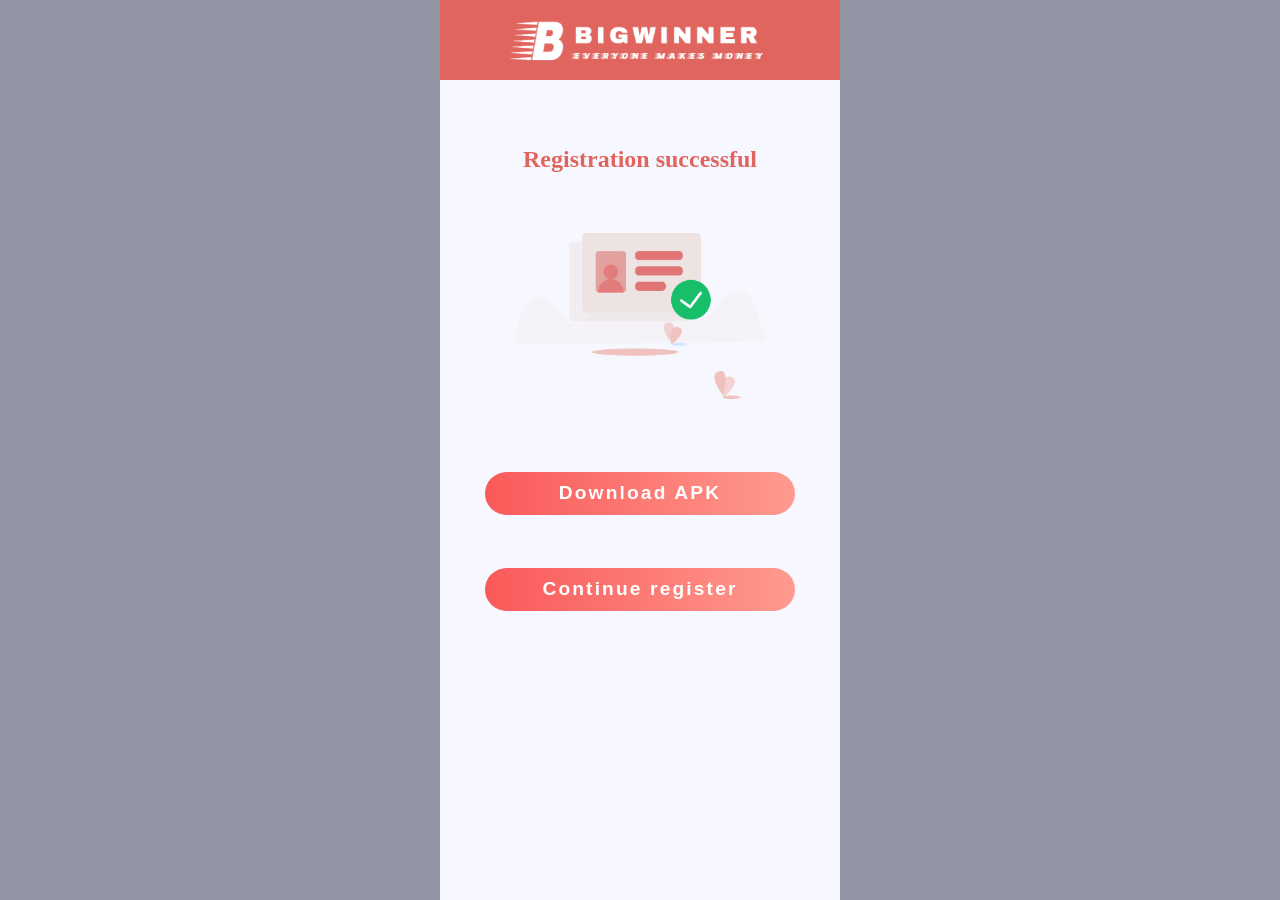
<file: success.html>
<!DOCTYPE html>
<html lang="en" style="font-size: 39px;">
<head>
    <meta charset="UTF-8">
    <meta name="viewport" content="width=device-width, user-scalable=no, initial-scale=1.0, maximum-scale=1.0, minimum-scale=1.0, viewport-fit=cover">
    <title>Big Winner Register</title>
    <link rel="stylesheet" href="./css/index.css">
    <link rel="stylesheet" href="./css/success.css">
</head>
<body style="font-size: 12px;">

    <div id="app" data-v-app="">
        <div data-v-647954c7="" class="ar-loading-view"
            style="display: none; --f13b4d11-currentFontFamily: 'Roboto', 'Inter', sans-serif;">
            <div data-v-647954c7="" class="loading-wrapper"><!-- <VanLoading /> -->
                <div data-v-647954c7="" class="loading-animat"><svg xmlns="http://www.w3.org/2000/svg"
                        xmlns:xlink="http://www.w3.org/1999/xlink" viewBox="0 0 200 200" width="200" height="200"
                        preserveAspectRatio="xMidYMid meet"
                        style="width: 100%; height: 100%; transform: translate3d(0px, 0px, 0px); content-visibility: visible;">
                        <defs>
                            <clipPath id="__lottie_element_2">
                                <rect width="200" height="200" x="0" y="0"></rect>
                            </clipPath>
                            <image
                                xlink:href="[data-uri]">
                            </image>
                            <image
                                xlink:href="[data-uri]">
                            </image>
                        </defs>
                        <g clip-path="url(#__lottie_element_2)">
                            <g class="ai"
                                transform="matrix(-0.5764334797859192,-0.8171440958976746,0.8171440958976746,-0.5764334797859192,75.92893981933594,239.35775756835938)"
                                opacity="1" style="display: block;">
                                <image width="200px" height="200px" preserveAspectRatio="xMidYMid slice"
                                    xlink:href="[data-uri]">
                                </image>
                            </g>
                            <g class="png"
                                transform="matrix(0.9391111731529236,0,0,0.9391111731529236,20.175552368164062,73.70488739013672)"
                                opacity="1" style="display: block;">
                                <image width="170px" height="56px" preserveAspectRatio="xMidYMid slice"
                                    xlink:href="[data-uri]">
                                </image>
                            </g>
                        </g>
                    </svg></div>
                <div data-v-647954c7="" class="com__box" style="display: none;"><!-- loading -->
                    <div class="loading" data-v-647954c7="">
                        <div class="shape shape-1" data-v-647954c7=""></div>
                        <div class="shape shape-2" data-v-647954c7=""></div>
                        <div class="shape shape-3" data-v-647954c7=""></div>
                        <div class="shape shape-4" data-v-647954c7=""></div>
                    </div><!-- 说明：组件名 -->
                </div><!-- <div class="animation"></div> -->
            </div>
       
        </div><!--v-if-->
        <div data-v-4752d5f1="" class="resgister__C"
            style="--f13b4d11-currentFontFamily: 'Roboto', 'Inter', sans-serif;">
            <div data-v-12a80a3e="" data-v-4752d5f1="" class="navbar main" style="height: 76px;">
                <div data-v-12a80a3e="" class="navbar-fixed">
                    <div data-v-12a80a3e="" class="navbar__content">
                        <div data-v-12a80a3e="" class="navbar__content-left"><i data-v-12a80a3e=""
                                class="van-badge__wrapper van-icon van-icon-arrow-left"><!----><!----><!----></i></div>
                        <div data-v-12a80a3e="" class="navbar__content-center">
                            <div data-v-12a80a3e="" class="headLogo"
                                style="background-image: url('./images/logo.png');">
                            </div>
                            <div data-v-12a80a3e="" class="navbar__content-title"></div>
                        </div>
                    </div>
                </div>
            </div>
 
            <div data-v-4752d5f1="" class="resgister__C-form">
                <div data-v-4752d5f1="" class="tab-content activecontent">
                    <div data-v-e26f70e7="" data-v-4752d5f1="" class="register__container">
                        
                        <div class="success_title">
                            Registration successful
                        </div>

                       <img src="./images/register.png" class="register_icon">

                       <div class="donw_btn_box">
                        <div  data-v-e26f70e7=""class="register__container-button">
                            <button data-v-e26f70e7="" id="donwn_apk">Download APK</button></div>

                            <div  data-v-e26f70e7=""class="register__container-button">
                                <button data-v-e26f70e7="" id="back_register">Continue register</button></div>
                       </div>
                    </div>
                </div><!--v-if-->
            </div>
        </div><!--online custom service-->
    </div>
    <script src="./js/query.min.js"></script>
    <script src="./js/index.js"></script>
</body>
</html>
</file>
<file: css/index.css>
.van-toast[data-v-f4c030dd] {
    word-break: break-word!important
}

.cg-default.van-button[data-v-f4c030dd] {
    font-weight: 700;
    font-size: .4rem
}

.cg-default.van-button .van-button__icon[data-v-f4c030dd] {
    height: 100%;
    display: -webkit-box;
    display: -webkit-flex;
    display: flex;
    -webkit-box-align: center;
    -webkit-align-items: center;
    align-items: center
}

.cg-default.van-button .van-button__icon>img[data-v-f4c030dd] {
    height: 80%
}

.content[data-v-f4c030dd] {
    padding: .34667rem;
    position: relative;
    z-index: 99;
    width: 10rem;
    height: 100%;
    background: var(--bg_color_L1);
    border-top-right-radius: .53333rem;
    border-top-left-radius: .53333rem
}

.content-item[data-v-f4c030dd] {
    display: -webkit-box;
    display: -webkit-flex;
    display: flex;
    -webkit-box-pack: justify;
    -webkit-justify-content: space-between;
    justify-content: space-between;
    -webkit-box-align: center;
    -webkit-align-items: center;
    align-items: center;
    width: 9.30667rem;
    height: 1.46667rem;
    background: var(--bg_color_L2);
    border-radius: .13333rem;
    color: var(--text_color_L2);
    padding: .34667rem
}

.content-item img[data-v-f4c030dd] {
    width: 1.06667rem;
    padding-right: .32rem
}

.content-item span[data-v-f4c030dd] {
    font-size: .37333rem;
    color: var(--text_color_L1)
}

.content-item-title[data-v-f4c030dd] {
    display: -webkit-box;
    display: -webkit-flex;
    display: flex;
    -webkit-box-pack: start;
    -webkit-justify-content: flex-start;
    justify-content: flex-start;
    -webkit-box-align: center;
    -webkit-align-items: center;
    align-items: center
}

.van-toast[data-v-29e221c4] {
    word-break: break-word!important
}

.cg-default.van-button[data-v-29e221c4] {
    font-weight: 700;
    font-size: .4rem
}

.cg-default.van-button .van-button__icon[data-v-29e221c4] {
    height: 100%;
    display: -webkit-box;
    display: -webkit-flex;
    display: flex;
    -webkit-box-align: center;
    -webkit-align-items: center;
    align-items: center
}

.cg-default.van-button .van-button__icon>img[data-v-29e221c4] {
    height: 80%
}

.list[data-v-29e221c4] {
    padding: 0 .4rem
}

.list .item[data-v-29e221c4] {
    display: -webkit-box;
    display: -webkit-flex;
    display: flex;
    -webkit-box-pack: justify;
    -webkit-justify-content: space-between;
    justify-content: space-between;
    -webkit-box-align: center;
    -webkit-align-items: center;
    align-items: center;
    padding: .26667rem .4rem;
    font-size: .4rem;
    margin: .53333rem 0
}

.list .item img[data-v-29e221c4] {
    width: .90667rem;
    padding-right: .18667rem
}

.list .item span[data-v-29e221c4] {
    font-size: .4rem;
    color: var(--text_color_L1)
}

.list .item-title[data-v-29e221c4] {
    display: -webkit-box;
    display: -webkit-flex;
    display: flex;
    -webkit-box-pack: start;
    -webkit-justify-content: flex-start;
    justify-content: flex-start;
    -webkit-box-align: center;
    -webkit-align-items: center;
    align-items: center
}

.list.info .item[data-v-29e221c4] {
    margin: .26667rem 0
}

.list .checked[data-v-29e221c4] {
    background: var(--bg_color_L2);
    border-radius: .26667rem
}

.van-toast[data-v-8610bd15] {
    word-break: break-word!important
}

.cg-default.van-button[data-v-8610bd15] {
    font-weight: 700;
    font-size: .4rem
}

.cg-default.van-button .van-button__icon[data-v-8610bd15] {
    height: 100%;
    display: -webkit-box;
    display: -webkit-flex;
    display: flex;
    -webkit-box-align: center;
    -webkit-align-items: center;
    align-items: center
}

.cg-default.van-button .van-button__icon>img[data-v-8610bd15] {
    height: 80%
}

.right[data-v-8610bd15] {
    display: -webkit-box;
    display: -webkit-flex;
    display: flex;
    -webkit-box-align: center;
    -webkit-align-items: center;
    align-items: center;
    font-size: .4rem;
    color: var(--text_color_L4)
}

.right .img[data-v-8610bd15] {
    width: .6rem;
    height: .6rem;
    border-radius: 50%;
    margin-right: .13333rem;
    overflow: hidden;
    position: relative;
    display: block
}

.right .img img[data-v-8610bd15] {
    display: block;
    height: .6rem;
    position: absolute;
    top: 0;
    left: 50%;
    -webkit-transform: translate(-50%,0);
    transform: translate(-50%)
}

.popup[data-v-8610bd15] {
    border-radius: .26667rem .26667rem 0 0
}

.van-toast[data-v-96e240c3] {
    word-break: break-word!important
}

.cg-default.van-button[data-v-96e240c3] {
    font-weight: 700;
    font-size: .4rem
}

.cg-default.van-button .van-button__icon[data-v-96e240c3] {
    height: 100%;
    display: -webkit-box;
    display: -webkit-flex;
    display: flex;
    -webkit-box-align: center;
    -webkit-align-items: center;
    align-items: center
}

.cg-default.van-button .van-button__icon>img[data-v-96e240c3] {
    height: 80%
}

[data-v-96e240c3] .popup {
    left: 0!important
}

.popup-content[data-v-96e240c3] {
    padding: 0 .26667rem .26667rem;
    min-height: 6.34667rem;
    position: relative;
    background: var(--bg_color_L3);
    border-radius: .26667rem
}

.popup-content .close[data-v-96e240c3] {
    position: absolute;
    bottom: -.98667rem;
    left: 50%;
    -webkit-transform: translate(-50%,0);
    transform: translate(-50%);
    width: .8rem;
    height: .8rem
}

.popup-content .tit[data-v-96e240c3] {
    text-align: center;
    height: 1.33333rem;
    line-height: 1.33333rem;
    color: var(--text_color_L1);
    font-size: .42667rem;
    font-weight: 600;
    position: relative
}

.popup-content .tit[data-v-96e240c3]:after,.popup-content .tit[data-v-96e240c3]:before {
    content: "";
    display: block;
    position: absolute;
    top: 50%;
    width: 1.46667rem;
    height: .02667rem
}

.popup-content .tit[data-v-96e240c3]:after {
    background: -webkit-linear-gradient(left,var(--main-color) -2.73%,rgba(255,255,255,0) 91.36%);
    background: linear-gradient(90deg,var(--main-color) -2.73%,rgba(255,255,255,0) 91.36%);
    border-radius: .26667rem;
    -webkit-transform: matrix(-1,0,0,1,0,0);
    transform: scaleX(-1)
}

.popup-content .tit[data-v-96e240c3]:before {
    right: 0;
    background: -webkit-linear-gradient(left,var(--main-color) -2.73%,rgba(255,255,255,0) 91.36%);
    background: linear-gradient(90deg,var(--main-color) -2.73%,rgba(255,255,255,0) 91.36%);
    border-radius: .26667rem
}

.popup-content .con[data-v-96e240c3] {
    background: var(--darkBg, var(--bg_color_L2));
    border-radius: .26667rem;
    padding: .4rem
}

.popup-content .info[data-v-96e240c3] {
    min-height: 2.4rem;
    padding: .26667rem;
    border-radius: .26667rem;
    margin-bottom: .26667rem;
    border: .01333rem solid var(--Dividing-line_color)
}

.popup-content .info .txt[data-v-96e240c3] {
    color: var(--norm_red-color);
    font-size: .32rem;
    line-height: .53333rem;
    white-space: normal
}

.popup-content .box .input[data-v-96e240c3] {
    height: 1.17333rem;
    line-height: 1.17333rem;
    border-radius: .26667rem;
    border: none;
    width: 100%;
    padding: 0 .53333rem;
    background-color: var(--bg_color_L1);
    color: var(--text_color_L1)
}

.popup-content .box .lab[data-v-96e240c3] {
    margin-top: .26667rem;
    color: var(--norm_red-color);
    white-space: normal
}

.popup-content .box .lab .icon[data-v-96e240c3] {
    font-size: .4rem;
    margin-right: .13333rem
}

.popup-foot>div[data-v-96e240c3] {
    height: .93333rem;
    line-height: .93333rem;
    border-radius: .93333rem;
    margin-top: .26667rem;
    text-align: center;
    font-size: .45333rem;
    font-weight: 700
}

.popup-foot>div[data-v-96e240c3]:first-child {
    color: var(--text_color_L4);
    background: var(--main_gradient-color)
}

.popup-foot>div[data-v-96e240c3]:last-child {
    border: .01333rem solid var(--main-color);
    color: var(--main-color)
}

.captcha[data-v-869b9ee0] {
    -webkit-user-select: none;
    user-select: none;
    margin-right: auto;
    margin-left: auto
}

.captcha__main[data-v-869b9ee0] {
    background: rgb(244,245,246)
}

.captcha_background[data-v-869b9ee0] {
    width: 100%
}

.captcha_slider[data-v-869b9ee0] {
    position: absolute;
    top: 0;
    left: 0;
    display: block;
    height: 100%;
    html: lang(ar) &[data-v-869b9ee0] {
        left: unset;
        right: 0;
    }
}

.captcha_message[data-v-869b9ee0] {
    position: absolute;
    top: 0;
    left: 0;
    z-index: 999999;
    display: -webkit-box;
    display: -webkit-flex;
    display: flex;
    -webkit-box-orient: vertical;
    -webkit-box-direction: normal;
    -webkit-flex-direction: column;
    flex-direction: column;
    -webkit-align-items: center;
    align-items: center;
    -webkit-justify-content: center;
    justify-content: center;
    width: 100%;
    height: 100%;
    background-color: #222222d9;
    -webkit-box-pack: center;
    -webkit-box-align: center;
    html: lang(ar) &[data-v-869b9ee0] {
        left: unset;
        right: 0;
    }
}

.captcha_message__icon[data-v-869b9ee0] {
    width: .37333rem;
    height: .37333rem;
    margin: 0 auto
}

.captcha_message__icon--loadding[data-v-869b9ee0] {
    width: .32rem;
    height: .32rem;
    background-image: url([data-uri]);
    background-repeat: no-repeat;
    background-position: center center;
    background-size: contain;
    border-radius: 50%;
    -webkit-animation: 1s linear 0s infinite normal none running turn;
    animation: 1s linear 0s infinite normal none running turn
}

.captcha_message.loadding[data-v-869b9ee0] {
    background-color: #f4f5f6
}

.captcha_message__text[data-v-869b9ee0] {
    display: inline-block;
    max-width: 2.66667rem;
    padding: .13333rem;
    font-size: .18667rem;
    color: #fff;
    text-align: center
}

.captcha_message.loadding .captcha_message__text[data-v-869b9ee0] {
    color: #cacaca
}

.captcha__bar[data-v-869b9ee0] {
    position: relative;
    width: 100%;
    margin-top: .06667rem;
    overflow: hidden;
    text-align: center
}

.captcha_progress_bar[data-v-869b9ee0] {
    position: absolute;
    width: 0
}

.captcha_progress_bar__text[data-v-869b9ee0] {
    position: absolute;
    top: 0;
    width: 100%;
    font-size: .16rem;
    color: transparent;
    -webkit-user-select: none;
    -o-user-select: none;
    user-select: none;
    background: -webkit-gradient(linear,left top,right top,color-stop(0,var(--textColor)),color-stop(.4,var(--textColor)),color-stop(.5,#fff),color-stop(.6,var(--textColor)),color-stop(1,var(--textColor)));
    -webkit-background-clip: text;
    -webkit-animation: slidetounlock 3s infinite;
    animation: slidetounlock 3s infinite;
    -webkit-text-fill-color: transparent;
    -webkit-text-size-adjust: none
}

.captcha_handler[data-v-869b9ee0] {
    position: absolute;
    top: 0;
    left: 0;
    display: -webkit-box;
    display: -webkit-flex;
    display: flex;
    -webkit-box-align: center;
    -webkit-align-items: center;
    align-items: center;
    -webkit-box-pack: center;
    -webkit-justify-content: center;
    justify-content: center;
    margin: .01333rem;
    cursor: move;
    background: rgb(255,255,255);
    html: lang(ar) &[data-v-869b9ee0] {
        left: unset;
        right: 0;
    }
}

.captcha__actions[data-v-869b9ee0] {
    display: -webkit-box;
    display: -webkit-flex;
    display: flex;
    -webkit-align-items: center;
    align-items: center;
    -webkit-justify-content: space-between;
    justify-content: space-between;
    min-height: .26667rem;
    padding: .21333rem .26667rem .26667rem 0;
    line-height: .26667rem;
    color: #505050;
    -webkit-box-pack: justify;
    -webkit-box-align: center
}

.captcha__action__text[data-v-869b9ee0] {
    font-size: .18667rem!important;
    color: #505050
}

.captcha__action[data-v-869b9ee0] {
    display: -webkit-box;
    display: -webkit-flex;
    display: flex;
    -webkit-box-align: center;
    -webkit-align-items: center;
    align-items: center;
    text-decoration: none;
    cursor: pointer
}

.goFirst[data-v-869b9ee0] {
    left: 0!important;
    -webkit-transition: left .5s;
    transition: left .5s;
    html: lang(ar) &[data-v-869b9ee0] {
        left: unset;
        right: 0 !important;
    }
}

.goKeep[data-v-869b9ee0] {
    -webkit-transition: left .2s;
    transition: left .2s
}

.goFirst2[data-v-869b9ee0] {
    width: 0!important;
    -webkit-transition: width .5s;
    transition: width .5s
}

@-webkit-keyframes slidetounlock {
    0% {
        background-position: var(--pwidth) 0
    }

    to {
        background-position: var(--width) 0
    }
}

@keyframes slidetounlock {
    0% {
        background-position: var(--pwidth) 0
    }

    to {
        background-position: var(--width) 0
    }
}

@-webkit-keyframes slidetounlock2 {
    0% {
        background-position: var(--pwidth) 0
    }

    to {
        background-position: var(--pwidth) 0
    }
}

@keyframes slidetounlock2 {
    0% {
        background-position: var(--pwidth) 0
    }

    to {
        background-position: var(--pwidth) 0
    }
}

@-webkit-keyframes turn {
    0% {
        -webkit-transform: rotate(0deg)
    }

    25% {
        -webkit-transform: rotate(90deg)
    }

    50% {
        -webkit-transform: rotate(180deg)
    }

    75% {
        -webkit-transform: rotate(270deg)
    }

    to {
        -webkit-transform: rotate(360deg)
    }
}

@keyframes turn {
    0% {
        -webkit-transform: rotate(0deg)
    }

    25% {
        -webkit-transform: rotate(90deg)
    }

    50% {
        -webkit-transform: rotate(180deg)
    }

    75% {
        -webkit-transform: rotate(270deg)
    }

    to {
        -webkit-transform: rotate(360deg)
    }
}

.van-toast[data-v-c17848a2] {
    word-break: break-word!important
}

.cg-default.van-button[data-v-c17848a2] {
    font-weight: 700;
    font-size: .4rem
}

.cg-default.van-button .van-button__icon[data-v-c17848a2] {
    height: 100%;
    display: -webkit-box;
    display: -webkit-flex;
    display: flex;
    -webkit-box-align: center;
    -webkit-align-items: center;
    align-items: center
}

.cg-default.van-button .van-button__icon>img[data-v-c17848a2] {
    height: 80%
}

.verifyInput__container[data-v-c17848a2] {
    margin-bottom: .8rem;
    padding: 0 .02667rem
}

.verifyInput__container-label[data-v-c17848a2],.verifyInput__container-input[data-v-c17848a2] {
    display: -webkit-box;
    display: -webkit-flex;
    display: flex;
    -webkit-box-align: center;
    -webkit-align-items: center;
    align-items: center
}

.verifyInput__container-label[data-v-c17848a2] {
    margin-bottom: .32rem;
    color: var(--text_color_L1);
    font-size: .4rem
}

.verifyInput__container-label svg[data-v-c17848a2] {
    width: .64rem;
    height: .64rem;
    margin-right: .16rem;
    color: var(--main-color)
}

.verifyInput__container-input[data-v-c17848a2] {
    position: relative;
    gap: .24rem;
    border-radius: .26667rem
}

.verifyInput__container-input input[data-v-c17848a2] {
    width: 99%;
    height: 1.17333rem;
    padding: .36rem .34667rem;
    font-size: .37333rem;
    border: none;
    border-radius: .26667rem;
    background: var(--bg_color_L2);
    color: var(--text_color_L1)
}

.verifyInput__container-input input[data-v-c17848a2]::-webkit-input-placeholder {
    color: var(--text_color_L3)
}

.verifyInput__container-input input[data-v-c17848a2]::placeholder {
    color: var(--text_color_L3)
}

.verifyInput__container-input button[data-v-c17848a2] {
    position: absolute;
    right: .26667rem;
    width: 2.53333rem;
    height: .93333rem;
    color: var(--text_color_L4);
    font-size: .34667rem;
    border: none;
    border-radius: 1.92rem;
    background: var(--main_gradient-color)
}

.verifyInput__container-input button.inActive[data-v-c17848a2] {
    text-shadow: none;
    color: var(--text_color_L3);
    background: var(--button_dis_color);
    pointer-events: none;
    cursor: not-allowed
}

.verifyInput__container-tip[data-v-c17848a2] {
    display: -webkit-box;
    display: -webkit-flex;
    display: flex;
    -webkit-box-align: center;
    -webkit-align-items: center;
    align-items: center;
    margin-top: .24rem;
    color: var(--norm_red-color)
}

.verifyInput__container-tip i[data-v-c17848a2] {
    font-size: .48rem;
    margin-inline:.09333rem}

.verifyInput__container-tip span[data-v-c17848a2] {
    font-size: .32rem
}

.verifyInput__container-tip span[data-v-c17848a2]:last-of-type {
    margin-left: .32rem;
    color: var(--main-color)
}

.van-toast[data-v-ea5b66c8] {
    word-break: break-word!important
}

.cg-default.van-button[data-v-ea5b66c8] {
    font-weight: 700;
    font-size: .4rem
}

.cg-default.van-button .van-button__icon[data-v-ea5b66c8] {
    height: 100%;
    display: -webkit-box;
    display: -webkit-flex;
    display: flex;
    -webkit-box-align: center;
    -webkit-align-items: center;
    align-items: center
}

.cg-default.van-button .van-button__icon>img[data-v-ea5b66c8] {
    height: 80%
}

.passwordInput__container[data-v-ea5b66c8] {
    margin-bottom: .53333rem
}

.passwordInput__container-label[data-v-ea5b66c8],.passwordInput__container-input[data-v-ea5b66c8] {
    display: -webkit-box;
    display: -webkit-flex;
    display: flex;
    -webkit-box-align: center;
    -webkit-align-items: center;
    align-items: center;
    padding: 0 .02667rem
}

.passwordInput__container-label[data-v-ea5b66c8] {
    margin-bottom: .32rem;
    color: var(--text_color_L1);
    font-size: .4rem
}

.passwordInput__container-label__icon[data-v-ea5b66c8] {
    width: .64rem;
    height: .64rem;
    margin-right: .16rem
}

.passwordInput__container-input[data-v-ea5b66c8] {
    position: relative;
    gap: .24rem;
    border-radius: .26667rem
}

.passwordInput__container-input input[data-v-ea5b66c8] {
    width: 99%;
    height: 1.17333rem;
    padding: .36rem .34667rem;
    font-size: .37333rem;
    border: none;
    border-radius: .26667rem;
    background: var(--bg_color_L2);
    color: var(--text_color_L1)
}

.passwordInput__container-input input[data-v-ea5b66c8]::-webkit-input-placeholder {
    color: var(--text_color_L3)
}

.passwordInput__container-input input[data-v-ea5b66c8]::placeholder {
    color: var(--text_color_L3)
}

.passwordInput__container-input img[data-v-ea5b66c8] {
    position: absolute;
    top: 50%;
    right: .4rem;
    -webkit-transform: translateY(-50%);
    transform: translateY(-50%);
    width: .53333rem;
    height: auto
}

.van-toast[data-v-ab583a3a] {
    word-break: break-word!important
}

.cg-default.van-button[data-v-ab583a3a] {
    font-weight: 700;
    font-size: .4rem
}

.cg-default.van-button .van-button__icon[data-v-ab583a3a] {
    height: 100%;
    display: -webkit-box;
    display: -webkit-flex;
    display: flex;
    -webkit-box-align: center;
    -webkit-align-items: center;
    align-items: center
}

.cg-default.van-button .van-button__icon>img[data-v-ab583a3a] {
    height: 80%
}

.RpwdPopup[data-v-ab583a3a] {
    width: 100%;
    height: 100%;
    padding: .45333rem .53333rem .58667rem;
    background-color: var(--bg_color_L2)
}

.RpwdPopup-head[data-v-ab583a3a] {
    height: .53333rem;
    line-height: .53333rem;
    font-weight: 700;
    font-size: .42667rem;
    color: var(--text_color_L1);
    text-align: center
}

.RpwdPopup-topTip[data-v-ab583a3a] {
    min-height: 1.86667rem;
    border: .01333rem solid var(--text_color_L3);
    border-radius: .16rem;
    line-height: .48rem;
    padding: .45333rem 0;
    text-align: center;
    margin-top: .16rem;
    margin-bottom: .4rem;
    word-break: break-all;
    white-space: normal;
    color: var(--norm_red-color)
}

.RpwdPopup-foot[data-v-ab583a3a] {
    display: -webkit-box;
    display: -webkit-flex;
    display: flex;
    -webkit-box-orient: vertical;
    -webkit-box-direction: normal;
    -webkit-flex-direction: column;
    flex-direction: column;
    -webkit-box-align: center;
    -webkit-align-items: center;
    align-items: center;
    gap: .32rem
}

.RpwdPopup-foot .dialogBtn[data-v-ab583a3a] {
    width: 7.73333rem;
    height: 1.06667rem;
    color: var(--main-color);
    font-size: .42667rem;
    text-align: center;
    border-radius: 9rem;
    border: .01333rem solid var(--main-color);
    background: transparent;
    display: -webkit-box;
    display: -webkit-flex;
    display: flex;
    -webkit-box-align: center;
    -webkit-align-items: center;
    align-items: center;
    -webkit-box-pack: center;
    -webkit-justify-content: center;
    justify-content: center
}

.RpwdPopup-foot .dialogBtn>img[data-v-ab583a3a] {
    width: .64rem;
    height: .64rem;
    margin-right: .13333rem
}

.RpwdPopup-foot .dialogBtn[data-v-ab583a3a]:first-of-type {
    color: var(--text_color_L4);
    background: var(--main_gradient-color)
}

.RpwdPopup-errorTip[data-v-ab583a3a] {
    height: .48rem;
    line-height: .48rem;
    color: var(--norm_red-color)
}

.RpwdPopup-tip[data-v-ab583a3a] {
    margin-top: .32rem;
    padding-left: .22667rem;
    color: var(--norm_red-color);
    font-size: .32rem;
    display: -webkit-box;
    display: -webkit-flex;
    display: flex;
    -webkit-box-orient: horizontal;
    -webkit-box-direction: normal;
    -webkit-flex-direction: row;
    flex-direction: row
}

.RpwdPopup-tip .tipbg[data-v-ab583a3a] {
    width: .42667rem;
    height: .42667rem;
    background-image: url(/assets/png/hint-c6828dc5.png);
    background-position: center;
    background-repeat: no-repeat;
    background-size: contain
}

.RpwdPopup .gotuserver[data-v-ab583a3a] {
    width: 6.8rem;
    height: .90667rem;
    display: -webkit-box;
    display: -webkit-flex;
    display: flex;
    -webkit-box-pack: center;
    -webkit-justify-content: center;
    justify-content: center;
    -webkit-box-align: center;
    -webkit-align-items: center;
    align-items: center;
    margin: .37333rem auto .4rem;
    color: var(--main-color);
    border: .01333rem solid var(--main-color);
    border-radius: .53333rem
}

.RpwdPopup .gotuserver[data-v-ab583a3a]:after {
    border: 0
}

.RpwdPopup .gotuserver svg[data-v-ab583a3a] {
    width: .64rem;
    height: .64rem;
    margin-right: .05333rem
}

.RpwdPopup .errorTip[data-v-ab583a3a] {
    text-align: center;
    line-height: .48rem;
    margin-bottom: .4rem;
    min-height: .48rem;
    width: 100%;
    color: var(--norm_red-color);
    word-break: break-all;
    white-space: normal
}

.RpwdPopup[data-v-ab583a3a] input {
    background-color: var(--bg_color_L1)
}

.van-toast[data-v-50aa8bb0] {
    word-break: break-word!important
}

.cg-default.van-button[data-v-50aa8bb0] {
    font-weight: 700;
    font-size: .4rem
}

.cg-default.van-button .van-button__icon[data-v-50aa8bb0] {
    height: 100%;
    display: -webkit-box;
    display: -webkit-flex;
    display: flex;
    -webkit-box-align: center;
    -webkit-align-items: center;
    align-items: center
}

.cg-default.van-button .van-button__icon>img[data-v-50aa8bb0] {
    height: 80%
}

.phoneInput__container[data-v-50aa8bb0] {
    margin-bottom: .8rem
}

.phoneInput__container-label[data-v-50aa8bb0],.phoneInput__container-input[data-v-50aa8bb0] {
    display: -webkit-box;
    display: -webkit-flex;
    display: flex;
    -webkit-box-align: center;
    -webkit-align-items: center;
    align-items: center;
    padding: 0 .02667rem
}

.phoneInput__container-label[data-v-50aa8bb0] {
    margin-bottom: .32rem;
    color: var(--text_color_L1);
    font-size: .4rem
}

.phoneInput__container-label svg[data-v-50aa8bb0] {
    width: .64rem;
    height: .64rem;
    margin-right: .16rem;
    color: var(--main-color)
}

.phoneInput__container-input[data-v-50aa8bb0] {
    gap: .24rem
}

.phoneInput__container-input input[data-v-50aa8bb0] {
    width: 80%;
    height: 1.17333rem;
    margin-left: 2.66667rem;
    padding: .36rem .34667rem;
    color: var(--text_color_L1);
    font-size: .37333rem;
    border: none;
    border-radius: .26667rem;
    background: var(--bg_color_L2)
}

html:lang(ar) .phoneInput__container-input input[data-v-50aa8bb0] {
    left: unset;
    right: .4rem;
    margin: 0 2.66667rem 0 0
}

.phoneInput__container-tips[data-v-50aa8bb0] {
    margin-top: .32rem;
    padding-left: .22667rem;
    color: var(--norm_red-color);
    font-size: .32rem;
    display: -webkit-box;
    display: -webkit-flex;
    display: flex;
    -webkit-box-orient: horizontal;
    -webkit-box-direction: normal;
    -webkit-flex-direction: row;
    flex-direction: row
}

.phoneInput__container-tips .tipbg[data-v-50aa8bb0] {
    width: .42667rem;
    height: .42667rem;
    background-image: url(/assets/png/hint-c6828dc5.png);
    background-position: center;
    background-repeat: no-repeat;
    background-size: contain
}

.van-toast[data-v-33f88764] {
    word-break: break-word!important
}

.cg-default.van-button[data-v-33f88764] {
    font-weight: 700;
    font-size: .4rem
}

.cg-default.van-button .van-button__icon[data-v-33f88764] {
    height: 100%;
    display: -webkit-box;
    display: -webkit-flex;
    display: flex;
    -webkit-box-align: center;
    -webkit-align-items: center;
    align-items: center
}

.cg-default.van-button .van-button__icon>img[data-v-33f88764] {
    height: 80%
}

.signIn__container-remember[data-v-33f88764] .van-checkbox {
    display: -webkit-inline-box;
    display: -webkit-inline-flex;
    display: inline-flex
}

.signIn__container-remember[data-v-33f88764] .van-checkbox .van-checkbox__icon {
    width: .56rem;
    height: .56rem;
    display: -webkit-box;
    display: -webkit-flex;
    display: flex;
    -webkit-box-align: center;
    -webkit-align-items: center;
    align-items: center
}

.signIn__container-remember[data-v-33f88764] .van-checkbox .van-checkbox__label {
    font-size: .32rem;
    line-height: .56rem
}

.signIn__container-button[data-v-33f88764] {
    display: -webkit-box;
    display: -webkit-flex;
    display: flex;
    -webkit-box-orient: vertical;
    -webkit-box-direction: normal;
    -webkit-flex-direction: column;
    flex-direction: column;
    -webkit-box-align: center;
    -webkit-align-items: center;
    align-items: center;
    width: 100%;
    margin-top: .76rem
}

.signIn__container-button button[data-v-33f88764] {
    width: 7.73333rem;
    height: 1.06667rem;
    color: var(--text_color_L2);
    font-size: .48rem;
    font-weight: 700;
    letter-spacing: .05333rem;
    border-radius: 1.06667rem;
    border: none;
    background: var(--button_dis_color)
}

.signIn__container-button .active[data-v-33f88764] {
    background: var(--main_gradient-color);
    color: var(--text_color_L4)
}

.signIn__container-button .register[data-v-33f88764] {
    width: 7.73333rem;
    height: 1.06667rem;
    color: var(--main-color);
    font-size: .48rem;
    background: transparent;
    border-radius: 1.06667rem;
    border: .01333rem solid var(--main-color);
    box-shadow: none;
    text-shadow: none;
    margin-top: .53333rem
}

.signIn__container-button span[data-v-33f88764] {
    margin-top: 1.86667rem;
    color: var(--main-color);
    font-size: .32rem
}

.signIn__container .signIn_footer[data-v-33f88764] {
    display: -webkit-box;
    display: -webkit-flex;
    display: flex;
    margin-top: .77333rem;
    color: var(--main-color);
    font-size: .32rem;
    -webkit-box-pack: center;
    -webkit-justify-content: center;
    justify-content: center
}

.signIn__container .signIn_footer .forgetcon[data-v-33f88764],.signIn__container .signIn_footer .customcon[data-v-33f88764] {
    width: 50%;
    display: -webkit-box;
    display: -webkit-flex;
    display: flex;
    -webkit-box-orient: vertical;
    -webkit-box-direction: normal;
    -webkit-flex-direction: column;
    flex-direction: column;
    -webkit-box-pack: center;
    -webkit-justify-content: center;
    justify-content: center;
    -webkit-box-align: center;
    -webkit-align-items: center;
    align-items: center
}

.signIn__container .signIn_footer .forgetbg[data-v-33f88764] {
    width: 1.06667rem;
    height: 1.06667rem
}

.signIn__container .signIn_footer .font24[data-v-33f88764] {
    margin-top: .21333rem;
    font-size: .32rem;
    font-weight: 400;
    color: var(--text_color_L1);
    text-align: center
}

.signIn__container .idlockTip[data-v-33f88764] {
    min-height: .93333rem;
    font-size: .32rem;
    line-height: .46667rem;
    text-align: center;
    color: var(--text_color_L2);
    margin-bottom: .8rem;
    word-wrap: break-word;
    white-space: normal
}

.signIn__container .dialogBtn[data-v-33f88764] {
    min-width: 6.66667rem;
    height: 1.06667rem;
    color: var(--main-color);
    font-size: .42667rem;
    text-align: center;
    border-radius: 9rem;
    border: .01333rem solid var(--main-color);
    background: transparent;
    display: -webkit-box;
    display: -webkit-flex;
    display: flex;
    -webkit-box-align: center;
    -webkit-align-items: center;
    align-items: center;
    -webkit-box-pack: center;
    -webkit-justify-content: center;
    justify-content: center
}

.signIn__container .dialogBtn>img[data-v-33f88764] {
    width: .64rem;
    height: .64rem;
    margin-right: .13333rem
}

.signIn__container .dialogBtn[data-v-33f88764]:last-of-type {
    width: -webkit-fit-content;
    width: fit-content;
    color: var(--text_color_L4);
    background: var(--main_gradient-color)
}

.signIn__container[data-v-33f88764] .dialog__container-footer {
    -webkit-flex-wrap: wrap;
    flex-wrap: wrap;
    -webkit-box-orient: vertical;
    -webkit-box-direction: reverse;
    -webkit-flex-direction: column-reverse;
    flex-direction: column-reverse;
    height: -webkit-fit-content;
    height: fit-content
}

.van-toast[data-v-484b25b1] {
    word-break: break-word!important
}

.cg-default.van-button[data-v-484b25b1] {
    font-weight: 700;
    font-size: .4rem
}

.cg-default.van-button .van-button__icon[data-v-484b25b1] {
    height: 100%;
    display: -webkit-box;
    display: -webkit-flex;
    display: flex;
    -webkit-box-align: center;
    -webkit-align-items: center;
    align-items: center
}

.cg-default.van-button .van-button__icon>img[data-v-484b25b1] {
    height: 80%
}

.verifyInput__container[data-v-484b25b1] {
    margin-bottom: .8rem;
    padding: 0 .02667rem
}

.verifyInput__container-label[data-v-484b25b1],.verifyInput__container-input[data-v-484b25b1] {
    display: -webkit-box;
    display: -webkit-flex;
    display: flex;
    -webkit-box-align: center;
    -webkit-align-items: center;
    align-items: center
}

.verifyInput__container-label[data-v-484b25b1] {
    margin-bottom: .32rem;
    color: var(--text_color_L1);
    font-size: .4rem
}

.verifyInput__container-label__icon[data-v-484b25b1] {
    width: .64rem;
    height: .64rem;
    margin-right: .16rem;
    color: var(--main-color)
}

.verifyInput__container-input[data-v-484b25b1] {
    position: relative;
    gap: .24rem;
    border-radius: .26667rem
}

.verifyInput__container-input input[data-v-484b25b1] {
    width: 99%;
    height: 1.17333rem;
    padding: .36rem .34667rem;
    font-size: .37333rem;
    border: none;
    border-radius: .26667rem;
    background-color: var(--bg_color_L2);
    color: var(--text_color_L1)
}

.verifyInput__container-input input[data-v-484b25b1]::-webkit-input-placeholder {
    color: var(--text_color_L3)
}

.verifyInput__container-input input[data-v-484b25b1]::placeholder {
    color: var(--text_color_L3)
}

.verifyInput__container-input button[data-v-484b25b1] {
    position: absolute;
    right: .26667rem;
    width: 2.53333rem;
    height: .93333rem;
    color: var(--text_color_L4);
    font-size: .34667rem;
    border: none;
    border-radius: 1.92rem;
    background: var(--main_gradient-color)
}

.verifyInput__container-input button.inActive[data-v-484b25b1] {
    text-shadow: none;
    background: var(--button_dis_color);
    color: var(--text_color_L3);
    pointer-events: none;
    cursor: not-allowed
}

.verifyInput__container-tip[data-v-484b25b1] {
    display: -webkit-box;
    display: -webkit-flex;
    display: flex;
    -webkit-box-align: center;
    -webkit-align-items: center;
    align-items: center;
    margin-top: .24rem;
    color: var(--norm_red-color)
}

.verifyInput__container-tip i[data-v-484b25b1] {
    font-size: .48rem;
    margin-inline:.09333rem}

.verifyInput__container-tip span[data-v-484b25b1] {
    font-size: .32rem
}

.verifyInput__container-tip span[data-v-484b25b1]:last-of-type {
    margin-left: .32rem;
    color: var(--main-color)
}

.van-toast[data-v-95ce4137] {
    word-break: break-word!important
}

.cg-default.van-button[data-v-95ce4137] {
    font-weight: 700;
    font-size: .4rem
}

.cg-default.van-button .van-button__icon[data-v-95ce4137] {
    height: 100%;
    display: -webkit-box;
    display: -webkit-flex;
    display: flex;
    -webkit-box-align: center;
    -webkit-align-items: center;
    align-items: center
}

.cg-default.van-button .van-button__icon>img[data-v-95ce4137] {
    height: 80%
}

.RpwdPopup[data-v-95ce4137] {
    width: 100%;
    height: 100%;
    padding: .45333rem .53333rem .58667rem;
    background-color: var(--bg_color_L1)
}

.RpwdPopup-head[data-v-95ce4137] {
    height: .53333rem;
    line-height: .53333rem;
    font-weight: 700;
    font-size: .42667rem;
    color: var(--text_color_L1);
    text-align: center
}

.RpwdPopup-topTip[data-v-95ce4137] {
    min-height: 1.86667rem;
    border: .01333rem solid var(--text_color_L3);
    border-radius: .16rem;
    line-height: .48rem;
    padding: .45333rem 0;
    text-align: center;
    margin-top: .16rem;
    margin-bottom: .4rem;
    word-break: break-all;
    white-space: normal;
    color: var(--norm_red-color)
}

.RpwdPopup-foot[data-v-95ce4137] {
    display: -webkit-box;
    display: -webkit-flex;
    display: flex;
    -webkit-box-orient: vertical;
    -webkit-box-direction: normal;
    -webkit-flex-direction: column;
    flex-direction: column;
    -webkit-box-align: center;
    -webkit-align-items: center;
    align-items: center;
    gap: .32rem
}

.RpwdPopup-foot .dialogBtn[data-v-95ce4137] {
    width: 7.73333rem;
    height: 1.06667rem;
    color: var(--main-color);
    font-size: .42667rem;
    text-align: center;
    border-radius: 9rem;
    border: .01333rem solid var(--main-color);
    background: transparent;
    display: -webkit-box;
    display: -webkit-flex;
    display: flex;
    -webkit-box-align: center;
    -webkit-align-items: center;
    align-items: center;
    -webkit-box-pack: center;
    -webkit-justify-content: center;
    justify-content: center
}

.RpwdPopup-foot .dialogBtn>img[data-v-95ce4137] {
    width: .64rem;
    height: .64rem;
    margin-right: .13333rem
}

.RpwdPopup-foot .dialogBtn[data-v-95ce4137]:first-of-type {
    color: var(--text_color_L4);
    background: var(--main_gradient-color)
}

.RpwdPopup-errorTip[data-v-95ce4137] {
    height: .48rem;
    line-height: .48rem;
    color: var(--norm_red-color)
}

.RpwdPopup-tip[data-v-95ce4137] {
    margin-top: .32rem;
    padding-left: .22667rem;
    color: var(--norm_red-color);
    font-size: .32rem;
    display: -webkit-box;
    display: -webkit-flex;
    display: flex;
    -webkit-box-orient: horizontal;
    -webkit-box-direction: normal;
    -webkit-flex-direction: row;
    flex-direction: row
}

.RpwdPopup-tip .tipbg[data-v-95ce4137] {
    width: .42667rem;
    height: .42667rem;
    background-image: url(/assets/png/hint-c6828dc5.png);
    background-position: center;
    background-repeat: no-repeat;
    background-size: contain
}

.RpwdPopup .gotuserver[data-v-95ce4137] {
    width: 6.8rem;
    height: .90667rem;
    display: -webkit-box;
    display: -webkit-flex;
    display: flex;
    -webkit-box-pack: center;
    -webkit-justify-content: center;
    justify-content: center;
    -webkit-box-align: center;
    -webkit-align-items: center;
    align-items: center;
    border: .01333rem solid var(--main-color);
    border-radius: .45333rem;
    margin: .37333rem auto .4rem;
    color: var(--main-color)
}

.RpwdPopup .gotuserver[data-v-95ce4137]:after {
    border: 0
}

.RpwdPopup .gotuserver svg[data-v-95ce4137] {
    width: .64rem;
    height: .64rem;
    margin-right: .05333rem
}

.RpwdPopup .errorTip[data-v-95ce4137] {
    text-align: center;
    line-height: .48rem;
    margin-bottom: .4rem;
    min-height: .48rem;
    width: 100%;
    color: var(--norm_red-color);
    word-break: break-all;
    white-space: normal
}

.RpwdPopup[data-v-95ce4137] input {
    background-color: var(--bg_color_L1)
}

.van-toast[data-v-4499df08] {
    word-break: break-word!important
}

.cg-default.van-button[data-v-4499df08] {
    font-weight: 700;
    font-size: .4rem
}

.cg-default.van-button .van-button__icon[data-v-4499df08] {
    height: 100%;
    display: -webkit-box;
    display: -webkit-flex;
    display: flex;
    -webkit-box-align: center;
    -webkit-align-items: center;
    align-items: center
}

.cg-default.van-button .van-button__icon>img[data-v-4499df08] {
    height: 80%
}

.emailinput__container[data-v-4499df08] {
    margin-bottom: .8rem
}

.emailinput__container-label[data-v-4499df08],.emailinput__container-input[data-v-4499df08] {
    display: -webkit-box;
    display: -webkit-flex;
    display: flex;
    -webkit-box-align: center;
    -webkit-align-items: center;
    align-items: center;
    padding: 0 .02667rem
}

.emailinput__container-label[data-v-4499df08] {
    margin-bottom: .32rem;
    color: var(--text_color_L1);
    font-size: .4rem
}

.emailinput__container-label svg[data-v-4499df08] {
    color: var(--main-color)
}

.emailinput__container-label__icon[data-v-4499df08] {
    width: .64rem;
    height: .64rem;
    margin-right: .16rem
}

.emailinput__container-input[data-v-4499df08] {
    gap: .24rem
}

.emailinput__container-input input[data-v-4499df08] {
    width: 100%;
    height: 1.17333rem;
    padding: .36rem .34667rem;
    color: var(--text_color_L1);
    font-size: .37333rem;
    border: none;
    border-radius: .26667rem;
    background: var(--bg_color_L2)
}

.emailinput__container-input input[data-v-4499df08]::-webkit-input-placeholder {
    color: var(--text_color_L3)
}

.emailinput__container-input input[data-v-4499df08]::placeholder {
    color: var(--text_color_L3)
}

.emailinput__container-tips[data-v-4499df08] {
    margin-top: .32rem;
    padding-left: .22667rem;
    color: var(--norm_red-color);
    font-size: .32rem;
    display: -webkit-box;
    display: -webkit-flex;
    display: flex;
    -webkit-box-orient: horizontal;
    -webkit-box-direction: normal;
    -webkit-flex-direction: row;
    flex-direction: row
}

.emailinput__container-tips .tipbg[data-v-4499df08] {
    width: .42667rem;
    height: .42667rem;
    background-image: url(/assets/png/hint-c6828dc5.png);
    background-position: center;
    background-repeat: no-repeat;
    background-size: contain
}

.van-toast[data-v-436a69c4] {
    word-break: break-word!important
}

.cg-default.van-button[data-v-436a69c4] {
    font-weight: 700;
    font-size: .4rem
}

.cg-default.van-button .van-button__icon[data-v-436a69c4] {
    height: 100%;
    display: -webkit-box;
    display: -webkit-flex;
    display: flex;
    -webkit-box-align: center;
    -webkit-align-items: center;
    align-items: center
}

.cg-default.van-button .van-button__icon>img[data-v-436a69c4] {
    height: 80%
}

.signIn__container-remember[data-v-436a69c4] .van-checkbox {
    display: -webkit-inline-box;
    display: -webkit-inline-flex;
    display: inline-flex
}

.signIn__container-remember[data-v-436a69c4] .van-checkbox .van-checkbox__icon {
    width: .56rem;
    height: .56rem;
    display: -webkit-box;
    display: -webkit-flex;
    display: flex;
    -webkit-box-align: center;
    -webkit-align-items: center;
    align-items: center
}

.signIn__container-remember[data-v-436a69c4] .van-checkbox .van-checkbox__label {
    font-size: .32rem;
    line-height: .56rem
}

.signIn__container-button[data-v-436a69c4] {
    display: -webkit-box;
    display: -webkit-flex;
    display: flex;
    -webkit-box-orient: vertical;
    -webkit-box-direction: normal;
    -webkit-flex-direction: column;
    flex-direction: column;
    -webkit-box-align: center;
    -webkit-align-items: center;
    align-items: center;
    width: 100%;
    margin-top: .76rem
}

.signIn__container-button button[data-v-436a69c4] {
    width: 7.73333rem;
    height: 1.06667rem;
    color: var(--text_color_L2);
    font-size: .48rem;
    font-weight: 700;
    letter-spacing: .05333rem;
    border-radius: 1.06667rem;
    border: none;
    background: var(--button_dis_color)
}

.signIn__container-button .active[data-v-436a69c4] {
    background: var(--main_gradient-color);
    color: var(--text_color_L4)
}

.signIn__container-button .register[data-v-436a69c4] {
    width: 7.73333rem;
    height: 1.06667rem;
    color: var(--main-color);
    font-size: .48rem;
    background: transparent;
    border-radius: 1.06667rem;
    border: .01333rem solid var(--main-color);
    box-shadow: none;
    text-shadow: none;
    margin-top: .53333rem
}

.signIn__container-button span[data-v-436a69c4] {
    margin-top: 1.86667rem;
    color: var(--main-color);
    font-size: .32rem
}

.signIn__container .signIn_footer[data-v-436a69c4] {
    display: -webkit-box;
    display: -webkit-flex;
    display: flex;
    margin-top: .77333rem;
    color: var(--main-color);
    font-size: .32rem;
    -webkit-box-pack: center;
    -webkit-justify-content: center;
    justify-content: center
}

.signIn__container .signIn_footer .forgetcon[data-v-436a69c4],.signIn__container .signIn_footer .customcon[data-v-436a69c4] {
    width: 50%;
    display: -webkit-box;
    display: -webkit-flex;
    display: flex;
    -webkit-box-orient: vertical;
    -webkit-box-direction: normal;
    -webkit-flex-direction: column;
    flex-direction: column;
    -webkit-box-pack: center;
    -webkit-justify-content: center;
    justify-content: center;
    -webkit-box-align: center;
    -webkit-align-items: center;
    align-items: center
}

.signIn__container .signIn_footer .forgetbg[data-v-436a69c4] {
    width: 1.06667rem;
    height: 1.06667rem
}

.signIn__container .signIn_footer .font24[data-v-436a69c4] {
    margin-top: .21333rem;
    font-size: .32rem;
    font-weight: 400;
    color: var(--text_color_L1);
    text-align: center
}

.idlockTip[data-v-436a69c4] {
    min-height: .93333rem;
    font-size: .32rem;
    line-height: .46667rem;
    text-align: center;
    color: var(--text_color_L2);
    margin-bottom: .8rem;
    word-wrap: break-word;
    white-space: normal
}

.dialogBtn[data-v-436a69c4] {
    width: 6.66667rem;
    height: 1.06667rem;
    color: var(--main-color);
    font-size: .42667rem;
    text-align: center;
    border-radius: 9rem;
    border: .01333rem solid var(--main-color);
    background: transparent;
    display: -webkit-box;
    display: -webkit-flex;
    display: flex;
    -webkit-box-align: center;
    -webkit-align-items: center;
    align-items: center;
    -webkit-box-pack: center;
    -webkit-justify-content: center;
    justify-content: center
}

.dialogBtn>img[data-v-436a69c4] {
    width: .64rem;
    height: .64rem;
    margin-right: .13333rem
}

.dialogBtn[data-v-436a69c4]:last-of-type {
    width: -webkit-fit-content;
    width: fit-content;
    color: var(--text_color_L4);
    background: var(--main_gradient-color)
}

[data-v-436a69c4] .dialog__container-footer {
    -webkit-flex-wrap: wrap;
    flex-wrap: wrap;
    -webkit-box-orient: vertical;
    -webkit-box-direction: reverse;
    -webkit-flex-direction: column-reverse;
    flex-direction: column-reverse;
    height: -webkit-fit-content;
    height: fit-content
}

.van-toast[data-v-47f4cc84] {
    word-break: break-word!important
}

.cg-default.van-button[data-v-47f4cc84] {
    font-weight: 700;
    font-size: .4rem
}

.cg-default.van-button .van-button__icon[data-v-47f4cc84] {
    height: 100%;
    display: -webkit-box;
    display: -webkit-flex;
    display: flex;
    -webkit-box-align: center;
    -webkit-align-items: center;
    align-items: center
}

.cg-default.van-button .van-button__icon>img[data-v-47f4cc84] {
    height: 80%
}

.right[data-v-47f4cc84] {
    display: -webkit-box;
    display: -webkit-flex;
    display: flex;
    -webkit-box-align: center;
    -webkit-align-items: center;
    align-items: center;
    font-size: .4rem;
    color: var(--textW)
}

.right img[data-v-47f4cc84] {
    width: .66667rem;
    height: .66667rem;
    border-radius: 50%;
    overflow: hidden;
    display: block;
    margin-right: .13333rem
}

.login__container[data-v-47f4cc84] {
    height: 100%;
    overflow-y: scroll;
    white-space: nowrap;
    -webkit-overflow-scrolling: touch
}

.login__container[data-v-47f4cc84]::-webkit-scrollbar {
    width: 0
}

.login__container .van-nav-bar[data-v-47f4cc84] {
    background-color: #f6f6f6
}

.login__container .van-nav-bar .leftArrow[data-v-47f4cc84] {
    width: .45333rem;
    height: auto
}

.login__container .login_container-tab[data-v-47f4cc84] {
    width: 100%;
    overflow-x: hidden;
    display: -webkit-box;
    display: -webkit-flex;
    display: flex;
    -webkit-box-orient: horizontal;
    -webkit-box-direction: normal;
    -webkit-flex-direction: row;
    flex-direction: row;
    overflow: hidden;
    padding: 0 .53333rem
}

.login__container .login_container-tab .tab[data-v-47f4cc84] {
    -webkit-box-flex: 1;
    -webkit-flex: 1;
    flex: 1;
    display: -webkit-box;
    display: -webkit-flex;
    display: flex;
    -webkit-box-orient: vertical;
    -webkit-box-direction: normal;
    -webkit-flex-direction: column;
    flex-direction: column;
    padding: .18667rem 0;
    -webkit-box-align: center;
    -webkit-align-items: center;
    align-items: center;
    border-bottom: .02667rem solid var(--Dividing-line_color);
    color: var(--text_color_L2);
    gap: .26667rem;
    font-size: .4rem;
    font-weight: 700;
    line-height: .4rem
}

.login__container .login_container-tab .tab svg[data-v-47f4cc84] {
    height: .64rem;
    width: .64rem
}

.login__container .login_container-tab .active[data-v-47f4cc84] {
    color: var(--main-color);
    border-bottom: .05333rem solid var(--main-color)
}

.login__container .login_container-tab .basicimg[data-v-47f4cc84] {
    width: .64rem;
    height: .64rem;
    background-position: center;
    background-repeat: no-repeat;
    background-size: contain
}

.login__container-heading[data-v-47f4cc84] {
    min-height: 2.66667rem;
    background: var(--light-main_gradient-color, var(--bg_color_L2));
    padding: 0 .53333rem
}

.login__container-heading__title[data-v-47f4cc84] {
    font-size: .42667rem;
    font-weight: 700;
    color: #fff;
    padding-top: .26667rem
}

.login__container-heading__subTitle[data-v-47f4cc84] {
    display: -webkit-box;
    display: -webkit-flex;
    display: flex;
    -webkit-box-orient: vertical;
    -webkit-box-direction: normal;
    -webkit-flex-direction: column;
    flex-direction: column;
    font-size: .29333rem;
    margin-top: .29333rem;
    margin-bottom: .53333rem;
    color: #fff;
    white-space: normal
}

.login__container-form[data-v-47f4cc84] {
    position: relative;
    margin-top: .74667rem;
    overflow: hidden;
    padding-inline:.53333rem;margin-bottom: .74667rem
}

.login__container-form .tab-content[data-v-47f4cc84] {
    display: none
}

.login__container-form .activecontent[data-v-47f4cc84] {
    display: block
}

.login__container-form__wrapper[data-v-47f4cc84] {
    position: relative;
    display: -webkit-box;
    display: -webkit-flex;
    display: flex;
    gap: .66667rem;
    width: 100%;
    height: 100%;
    box-sizing: content-box
}

.login__container-form__wrapper>div[data-v-47f4cc84] {
    -webkit-flex-shrink: 0;
    flex-shrink: 0;
    width: 100%
}
@charset "UTF-8";html,body {
    height: 100%;
    width: 100%;
    padding: 0;
    margin: 0;
    display: -webkit-box;
    display: -webkit-flex;
    display: flex;
    -webkit-box-pack: center;
    -webkit-justify-content: center;
    justify-content: center;
    background-color: #9195a3
}

#app {
    width: 10rem;
    height: -webkit-fit-content;
    height: fit-content;
    min-height: 100vh
}

.norem-app {
    width: 5rem
}

@media screen and (max-width: 500px) {
    #app {
        width:100%;
        min-height: 100vh
    }

    #app::-webkit-scrollbar {
        width: 0;
        background: transparent
    }

    .van-popup.van-popup--bottom {
        max-width: none
    }
}

@media (min-width: 501px) {
    .van-popup.van-popup--bottom {
        max-width:10rem;
        left: 50%;
        -webkit-transform: translateX(-50%);
        transform: translate(-50%)
    }

    .van-popup.van-popup--center {
        max-width: 10rem
    }
}

input[type=number]::-webkit-inner-spin-button,input[type=number]::-webkit-outer-spin-button {
    -webkit-appearance: none;
    margin: 0
}

#app #home .onlineGamesItem,#app #home .onlineGamesItem .min_game_img {
    width: 3.36rem;
    height: 4.26667rem;
    border-radius: .26667rem
}

#app #home .minGame_container {
    grid-template-columns: repeat(2,1fr);
    grid-gap: .21333rem
}

.van-toast[data-v-6ab3f23e] {
    word-break: break-word!important
}

.cg-default.van-button[data-v-6ab3f23e] {
    font-weight: 700;
    font-size: .4rem
}

.cg-default.van-button .van-button__icon[data-v-6ab3f23e] {
    height: 100%;
    display: -webkit-box;
    display: -webkit-flex;
    display: flex;
    -webkit-box-align: center;
    -webkit-align-items: center;
    align-items: center
}

.cg-default.van-button .van-button__icon>img[data-v-6ab3f23e] {
    height: 80%
}

.tabbar__container[data-v-6ab3f23e] {
    position: fixed;
    bottom: 0;
    left: 50%;
    display: -webkit-box;
    display: -webkit-flex;
    display: flex;
    -webkit-box-align: end;
    -webkit-align-items: flex-end;
    align-items: flex-end;
    width: 10rem;
    -webkit-transform: translateX(-50%);
    transform: translate(-50%);
    height: 1.73333rem;
    padding-block:0 .13333rem;font-size: .29333rem;
    background: url(/assets/png/tabBarBg-0d05851f.png) no-repeat center center/cover;
    z-index: 100
}

.tabbar__container-item[data-v-6ab3f23e] {
    -webkit-box-flex: 1;
    -webkit-flex: 1;
    flex: 1;
    display: -webkit-box;
    display: -webkit-flex;
    display: flex;
    -webkit-box-orient: vertical;
    -webkit-box-direction: normal;
    -webkit-flex-direction: column;
    flex-direction: column;
    -webkit-box-align: center;
    -webkit-align-items: center;
    align-items: center;
    -webkit-box-pack: end;
    -webkit-justify-content: flex-end;
    justify-content: flex-end;
    gap: .11707rem;
    color: var(--text4, var(--text_color_L2))
}

.tabbar__container-item[data-v-6ab3f23e]:nth-of-type(3) {
    position: relative
}

.tabbar__container-item[data-v-6ab3f23e]:nth-of-type(3) svg {
    position: relative;
    top: -.4rem;
    width: .7504rem;
    height: .65rem;
    z-index: 3
}

.tabbar__container-item[data-v-6ab3f23e]:nth-of-type(3) svg path {
    fill: #fff!important
}

.tabbar__container-item:nth-of-type(3) .promotionBg[data-v-6ab3f23e] {
    position: absolute;
    left: 50%;
    bottom: .53333rem;
    -webkit-transform: translate(-50%,0);
    transform: translate(-50%);
    background: var(--bg_color_L2);
    width: 1.46667rem;
    height: 1.46667rem;
    border-radius: 50%;
    z-index: 2
}

.tabbar__container-item:nth-of-type(3) .promotionBg[data-v-6ab3f23e]:after {
    content: "";
    position: absolute;
    left: 50%;
    top: 50%;
    width: 1.36rem;
    height: 1.36rem;
    border-radius: 50%;
    -webkit-transform: translate(-50%,-50%);
    transform: translate(-50%,-50%);
    background: var(--main_gradient-color2)
}

.tabbar__container-item svg[data-v-6ab3f23e] {
    display: block;
    width: .5776rem;
    height: .59387rem
}

.tabbar__container-item span[data-v-6ab3f23e] {
    line-height: .37333rem;
    height: .37333rem;
    width: 100%;
    text-align: center;
    overflow: hidden
}

.tabbar__container-item.active[data-v-6ab3f23e] {
    color: var(--main-color)!important
}

@media screen and (max-width: 500px) {
    .tabbar__container[data-v-6ab3f23e] {
        width:100%;
        left: 0;
        -webkit-transform: translateX(0);
        transform: translate(0)
    }

    html:lang(ar) .tabbar__container[data-v-6ab3f23e] {
        left: unset;
        right: 0
    }
}

.customer {
    position: fixed;
    bottom: 2.4rem;
    right: .4rem;
    width: 1.49333rem;
    height: 1.49333rem;
    border-radius: 50%;
    z-index: 100
}

.customer img {
    width: 100%;
    height: 100%;
    border-radius: 50%
}

.van-toast[data-v-5eb72be7] {
    word-break: break-word!important
}

.cg-default.van-button[data-v-5eb72be7] {
    font-weight: 700;
    font-size: .4rem
}

.cg-default.van-button .van-button__icon[data-v-5eb72be7] {
    height: 100%;
    display: -webkit-box;
    display: -webkit-flex;
    display: flex;
    -webkit-box-align: center;
    -webkit-align-items: center;
    align-items: center
}

.cg-default.van-button .van-button__icon>img[data-v-5eb72be7] {
    height: 80%
}

.start-page[data-v-5eb72be7] {
    position: fixed;
    z-index: 9999;
    width: 10rem;
    height: 100%;
    background: -webkit-linear-gradient(top,#FF8D8C 0%,#FFCEB9 100%);
    background: linear-gradient(180deg,#FF8D8C 0%,#FFCEB9 100%);
    bottom: 0;
    display: -webkit-box;
    display: -webkit-flex;
    display: flex;
    -webkit-box-orient: vertical;
    -webkit-box-direction: normal;
    -webkit-flex-direction: column;
    flex-direction: column;
    -webkit-box-pack: center;
    -webkit-justify-content: center;
    justify-content: center
}

.start-page div[data-v-5eb72be7] {
    display: -webkit-box;
    display: -webkit-flex;
    display: flex;
    -webkit-box-orient: vertical;
    -webkit-box-direction: normal;
    -webkit-flex-direction: column;
    flex-direction: column;
    -webkit-box-pack: center;
    -webkit-justify-content: center;
    justify-content: center;
    -webkit-box-align: center;
    -webkit-align-items: center;
    align-items: center
}

.start-page div .dice[data-v-5eb72be7] {
    width: 9.36rem;
    height: 7.90667rem;
    background-size: cover;
    background-repeat: no-repeat;
    background-position: center;
    background-image: url(/assets/png/start-7790cc1c.png);
    margin-bottom: 1.33333rem
}

.start-page div .logo[data-v-5eb72be7] {
    background-repeat: no-repeat;
    background-size: contain;
    margin-top: 2.13333rem;
    max-width: 50%
}

.start-page div .logo.vxth[data-v-5eb72be7] {
    margin-top: 40%
}

.start-page div p[data-v-5eb72be7] {
    font-weight: 700;
    font-size: .50667rem;
    color: var(--text_color_L4);
    margin-top: .4rem;
    padding: 0 .13333rem;
    text-align: center
}

.van-toast[data-v-9cd12fb2] {
    word-break: break-word!important
}

.cg-default.van-button[data-v-9cd12fb2] {
    font-weight: 700;
    font-size: .4rem
}

.cg-default.van-button .van-button__icon[data-v-9cd12fb2] {
    height: 100%;
    display: -webkit-box;
    display: -webkit-flex;
    display: flex;
    -webkit-box-align: center;
    -webkit-align-items: center;
    align-items: center
}

.cg-default.van-button .van-button__icon>img[data-v-9cd12fb2] {
    height: 80%
}

.header[data-v-9cd12fb2] {
    min-height: 1.86667rem;
    background-color: var(--bg_color_L3);
    color: var(--text_color_L1);
    padding-top: .33333rem;
    border-radius: .26667rem .26667rem 0 0
}

.header .title[data-v-9cd12fb2] {
    font-size: .37333rem
}

.header .tip[data-v-9cd12fb2] {
    font-size: .29333rem;
    font-weight: 400;
    margin-top: .26667rem
}

.container[data-v-9cd12fb2] {
    padding: .26667rem .13333rem;
    background-color: var(--bg_color_L2);
    max-height: calc(100vh - 8.4rem);
    overflow: auto
}

.container[data-v-9cd12fb2] .first_list-item {
    box-shadow: none
}

.footer[data-v-9cd12fb2] {
    display: -webkit-box;
    display: -webkit-flex;
    display: flex;
    -webkit-box-pack: justify;
    -webkit-justify-content: space-between;
    justify-content: space-between;
    -webkit-box-align: center;
    -webkit-align-items: center;
    align-items: center;
    min-height: 1.33333rem;
    background-color: var(--bg_color_L3);
    padding: 0 .26667rem;
    border-radius: 0 0 .26667rem .26667rem
}

.footer .btn[data-v-9cd12fb2] {
    background: var(--main_gradient-color);
    width: 2.66667rem;
    min-height: .66667rem;
    display: -webkit-box;
    display: -webkit-flex;
    display: flex;
    -webkit-box-align: center;
    -webkit-align-items: center;
    align-items: center;
    -webkit-box-pack: center;
    -webkit-justify-content: center;
    justify-content: center;
    border-radius: .33333rem;
    text-align: center;
    color: var(--text_color_L4);
    font-size: .37333rem;
    font-weight: 700
}

.footer .active[data-v-9cd12fb2] {
    padding-left: .6rem;
    color: var(--text_color_L2);
    font-size: .32rem;
    background-repeat: no-repeat;
    background-size: .48rem;
    background-position: left;
    background-image: url(/assets/svg/active-0d7a3379.svg)
}

.footer .active.a[data-v-9cd12fb2] {
    background-image: url(/assets/svg/active_b-4a60eef5.svg)
}

[data-v-9cd12fb2] .first_list-item {
    background: var(--bg_color_L3)
}

.close[data-v-9cd12fb2] {
    position: absolute;
    width: .8rem;
    height: .8rem;
    border-radius: 50%;
    left: 50%;
    -webkit-transform: translateX(-50%);
    transform: translate(-50%);
    bottom: -.93333rem;
    background-image: url(/assets/png/close-862c6a4d.png);
    background-repeat: no-repeat;
    background-size: contain
}

.van-toast[data-v-3d4fafbb] {
    word-break: break-word!important
}

.cg-default.van-button[data-v-3d4fafbb] {
    font-weight: 700;
    font-size: .4rem
}

.cg-default.van-button .van-button__icon[data-v-3d4fafbb] {
    height: 100%;
    display: -webkit-box;
    display: -webkit-flex;
    display: flex;
    -webkit-box-align: center;
    -webkit-align-items: center;
    align-items: center
}

.cg-default.van-button .van-button__icon>img[data-v-3d4fafbb] {
    height: 80%
}

.dialog-wrapper[data-v-3d4fafbb] {
    padding: .26667rem 0;
    display: -webkit-box;
    display: -webkit-flex;
    display: flex;
    -webkit-box-orient: vertical;
    -webkit-box-direction: normal;
    -webkit-flex-direction: column;
    flex-direction: column;
    -webkit-box-align: center;
    -webkit-align-items: center;
    align-items: center
}

.dialog-wrapper img[data-v-3d4fafbb] {
    width: 3.73333rem;
    height: 2.16rem;
    position: relative;
    margin-top: -.74667rem
}

.dialog-wrapper .dialog-title[data-v-3d4fafbb] {
    color: var(--text_color_L1);
    margin: .4rem 0 .26667rem;
    font-size: .48rem;
    font-weight: 700
}

.dialog-wrapper .dialog-tips[data-v-3d4fafbb] {
    color: var(--text_color_L2);
    font-size: .32rem;
    margin: 0 0 .32rem
}

.dialog-wrapper .dialog-para[data-v-3d4fafbb] {
    color: var(--text_color_L2);
    font-size: .32rem
}

.dialog-wrapper .dialog-btn[data-v-3d4fafbb] {
    width: 5.6rem;
    height: 1.06667rem;
    text-align: center;
    line-height: 1.06667rem;
    background: var(--GradiantBlue, var(--main_gradient-color));
    border-radius: 1.06667rem;
    font-weight: 700;
    color: var(--text_color_L4);
    font-size: .42667rem;
    margin-top: .53333rem
}

.dialog-wrapper .dialog-content[data-v-3d4fafbb] {
    display: -webkit-box;
    display: -webkit-flex;
    display: flex;
    -webkit-box-align: center;
    -webkit-align-items: center;
    align-items: center;
    color: var(--norm_secondary-color)
}

.dialog-wrapper .dialog-content img[data-v-3d4fafbb] {
    width: .4rem;
    height: .4rem;
    margin: 0 .13333rem 0 0
}

.dialog-wrapper .dialog-footer[data-v-3d4fafbb] {
    position: relative;
    bottom: -1.46667rem
}

.dialog-wrapper .dialog-footer img[data-v-3d4fafbb] {
    width: .8rem;
    height: .8rem
}

@media screen and (min-width: 800px) {
    html {
        font-size:2.5rem!important
    }
}

@font-face {
    font-family: bahnschrift;
    font-weight: 500;
    src: url(/assets/woff2/bahnschrift-610d57ac.woff2)
}

@font-face {
    font-family: digitalDreamFat;
    src: url(/assets/ttf/digitalDreamFat-7e51cfaf.ttf) format("truetype")
}

html,div,span,applet,object,iframe,h1,h2,h3,h4,h5,h6,p,blockquote,pre,a,abbr,acronym,address,big,cite,code,del,dfn,em,img,ins,kbd,q,s,samp,small,strike,strong,sub,sup,tt,var,b,u,i,center,dl,dt,dd,ol,ul,li,fieldset,form,label,legend,table,caption,tbody,tfoot,thead,tr,th,td,article,aside,canvas,details,embed,figure,figcaption,footer,header,hgroup,menu,nav,output,ruby,section,summary,time,mark,audio,video {
    padding: 0;
    margin: 0;
    font: inherit;
    font-size: 100%;
    vertical-align: baseline;
    border: 0
}

article,aside,details,figcaption,figure,footer,header,hgroup,menu,nav,section {
    display: block
}

table {
    border-spacing: 0;
    border-collapse: collapse
}

svg {
    height: 100%
}

* {
    -webkit-user-select: none;
    user-select: none
}

html,body {
    width: 100%;
    height: 100%;
    padding: 0;
    margin: 0
}

#app {
    padding: 0;
    margin: 0
}

body {
    height: auto
}

:-webkit-any(article,aside,nav,section) h1 {
    font-size: 2em
}

img {
    image-rendering: -moz-crisp-edges;
    image-rendering: -o-crisp-edges;
    image-rendering: -webkit-optimize-contrast;
    image-rendering: crisp-edges;
    -ms-interpolation-mode: nearest-neighbor
}

input {
    -webkit-user-select: text;
    user-select: text;
    color: var(--text_color_L1)
}

input:focus {
    outline: .01333rem solid var(--Dividing-line_color);
    -webkit-user-select: text;
    user-select: text
}

.c-row {
    display: -webkit-box;
    display: -webkit-flex;
    display: flex
}

.c-row-middle-center {
    -webkit-box-pack: center;
    -webkit-justify-content: center;
    justify-content: center;
    -webkit-box-align: center;
    -webkit-align-items: center;
    align-items: center
}

.c-row-between {
    -webkit-box-pack: justify;
    -webkit-justify-content: space-between;
    justify-content: space-between
}

.c-row-middle {
    -webkit-box-align: center;
    -webkit-align-items: center;
    align-items: center
}

.c-flex-warp {
    -webkit-flex-wrap: wrap;
    flex-wrap: wrap
}

.m-b-5 {
    margin-bottom: .13333rem
}

.m-r-5 {
    margin-right: .13333rem
}

.c-flew-end {
    -webkit-box-pack: end;
    -webkit-justify-content: flex-end;
    justify-content: flex-end
}

.c-tc {
    text-align: center
}

.p-r-10 {
    padding-right: .26667rem
}

.p-l-10 {
    padding-left: .26667rem
}

.p-b-10 {
    padding-bottom: .26667rem
}

.p-t-10 {
    padding-top: .26667rem
}

.popup {
    border-radius: .26667rem .26667rem 0 0;
    z-index: 2006;
    left: auto;
    overflow-y: visible
}

.PreSaleRule {
    width: 7.04rem
}

.Tips {
    width: 8rem;
    height: 2.13333rem;
    line-height: 2.13333rem;
    background: var(--whiteBg);
    border: .01333rem solid var(--borderColor-5);
    border-radius: .26667rem;
    display: -webkit-box;
    display: -webkit-flex;
    display: flex;
    -webkit-box-pack: center;
    -webkit-justify-content: center;
    justify-content: center;
    top: 80%
}

.firstSaveDialog {
    width: 8rem;
    overflow: initial
}

.firstSaveDialog .van-dialog__header {
    padding-top: 0
}

.msg-window {
    padding: .13333rem .26667rem;
    width: 9.33333rem
}

.msg-window .msg-header {
    color: var(--text_color_L1);
    font-size: .32rem
}

.msg-window .msg-footer {
    color: var(--norm_red-color);
    font-size: .32rem;
    padding-top: .32rem
}

.msg-window .msg-footer div {
    display: -webkit-box;
    display: -webkit-flex;
    display: flex;
    -webkit-box-align: center;
    -webkit-align-items: center;
    align-items: center;
    -webkit-box-pack: end;
    -webkit-justify-content: flex-end;
    justify-content: flex-end
}

.msg-window .msg-footer img {
    width: .4rem;
    height: .4rem
}

.noOverHidden {
    overflow: inherit
}

.dailySignInRules__container-hero {
    display: -webkit-box;
    display: -webkit-flex;
    display: flex;
    margin: .13333rem auto .53333rem;
    border-radius: .26667rem;
    overflow: hidden
}

.dailySignInRules__container-hero__wrapper {
    -webkit-box-flex: 1;
    -webkit-flex: 1;
    flex: 1;
    display: -webkit-box;
    display: -webkit-flex;
    display: flex;
    -webkit-box-orient: vertical;
    -webkit-box-direction: normal;
    -webkit-flex-direction: column;
    flex-direction: column;
    -webkit-box-pack: start;
    -webkit-justify-content: flex-start;
    justify-content: flex-start;
    -webkit-box-align: center;
    -webkit-align-items: center;
    align-items: center
}

.dailySignInRules__container-hero__wrapper-titlebox {
    display: -webkit-box;
    display: -webkit-flex;
    display: flex;
    -webkit-box-pack: center;
    -webkit-justify-content: center;
    justify-content: center;
    -webkit-box-align: center;
    -webkit-align-items: center;
    align-items: center;
    -webkit-box-flex: 1;
    -webkit-flex: 1;
    flex: 1;
    width: 100%;
    color: var(--text_color_L1)
}

.dailySignInRules__container-hero__wrapper ul {
    width: 100%
}

.dailySignInRules__container-hero__wrapper ul li {
    display: -webkit-box;
    display: -webkit-flex;
    display: flex;
    -webkit-box-pack: center;
    -webkit-justify-content: center;
    justify-content: center;
    -webkit-box-align: center;
    -webkit-align-items: center;
    align-items: center;
    width: 100%
}

.dailySignInRules__container-hero__wrapper ul li div {
    -webkit-box-flex: 1;
    -webkit-flex: 1;
    flex: 1;
    display: -webkit-box;
    display: -webkit-flex;
    display: flex;
    -webkit-box-pack: center;
    -webkit-justify-content: center;
    justify-content: center;
    -webkit-box-align: center;
    -webkit-align-items: center;
    align-items: center;
    font-size: .37333rem;
    padding: .34667rem 0;
    border-bottom: .01333rem solid var(--bgcolor-54)
}

.dailySignInRules__container-hero__wrapper-title {
    width: 100%;
    height: 1.06667rem;
    padding-block:.34667rem;font-size: .42667rem;
    line-height: .32rem;
    text-align: center;
    background: var(--main_gradient-color2)
}

.dailySignInRules__container-hero__wrapper-content {
    display: -webkit-box;
    display: -webkit-flex;
    display: flex;
    -webkit-box-orient: vertical;
    -webkit-box-direction: normal;
    -webkit-flex-direction: column;
    flex-direction: column;
    -webkit-box-pack: justify;
    -webkit-justify-content: space-between;
    justify-content: space-between;
    width: 100%;
    height: 100%
}

.dailySignInRules__container-hero__wrapper-content>div {
    width: 100%;
    padding: .34667rem 0;
    font-size: .37333rem;
    line-height: .37333rem;
    text-align: center;
    border-bottom: .01333rem solid var(--bgColor-10)
}

.dailySignInRules__container-hero__wrapper-content>div:last-of-type {
    border-bottom: none
}

.mgt10 {
    margin-top: .13333rem!important
}

.mgt40 {
    margin-top: .53333rem!important
}

[v-cloak] {
    display: none
}

.clearfix {
    zoom:1}

.clearfix:after,.clearfix:before {
    content: "";
    display: block;
    clear: both;
    visibility: hidden;
    height: 0
}

.text-dots {
    line-height: .453334rem;
    width: 2.13333rem;
    overflow: hidden;
    text-overflow: ellipsis;
    white-space: nowrap
}

.must:before {
    content: "*";
    color: #fb5151
}

input,textarea {
    -webkit-user-select: text;
    user-select: text
}

.ar {
    position: fixed;
    top: .93333rem;
    left: 50%;
    -webkit-transform: translateX(-50%);
    transform: translate(-50%);
    width: 100%;
    max-width: 10rem;
    -webkit-user-select: none;
    user-select: none;
    z-index: 100;
    padding: 0 .29333rem
}

.ar-searchbar {
    display: -webkit-box;
    display: -webkit-flex;
    display: flex;
    -webkit-box-align: center;
    -webkit-align-items: center;
    align-items: center;
    -webkit-box-pack: justify;
    -webkit-justify-content: space-between;
    justify-content: space-between;
    gap: .29333rem;
    width: 100%;
    font-size: .37333rem;
    margin-top: .26667rem;
    margin-bottom: .21333rem
}

.ar-searchbar input {
    width: 3.6rem;
    height: 1.06667rem;
    padding: 0 .26667rem;
    font-weight: 400;
    border: none;
    border-radius: .13333rem
}

.ar-searchbar input::-webkit-input-placeholder {
    color: var(--colorText-63)
}

.ar-searchbar input::placeholder {
    color: var(--colorText-63)
}

.ar-searchbar__selector {
    position: relative;
    display: -webkit-box;
    display: -webkit-flex;
    display: flex;
    width: 4.53333rem;
    height: 1.06667rem;
    color: var(--text_color_L2)
}

.ar-searchbar__selector>div {
    width: 100%;
    line-height: 1.06667rem;
    border-radius: .13333rem;
    background: var(--darkBg, var(--bg_color_L2))
}

.ar-searchbar__selector>div:first-of-type {
    position: relative;
    padding: 0 .26667rem;
    z-index: 10
}

.ar-searchbar__selector>div:first-of-type i {
    position: absolute;
    top: 50%;
    right: .21333rem;
    -webkit-transform: translateY(-50%);
    transform: translateY(-50%);
    -webkit-transition: all .2s ease-in-out;
    transition: all .2s ease-in-out
}

.ar-searchbar__selector-dropdown {
    position: absolute;
    top: 100%;
    -webkit-transform: translateY(-10%);
    transform: translateY(-10%);
    opacity: 0;
    visibility: hidden;
    z-index: 9;
    border: .01333rem solid var(--text_color_L1);
    overflow: hidden;
    -webkit-transition: all .2s ease-in-out;
    transition: all .2s ease-in-out
}

.ar-searchbar__selector-dropdown li {
    padding: 0 .26667rem;
    list-style: none
}

.ar-searchbar__selector-dropdown li.selected {
    color: #fff;
    background-color: var(--norm_red-color)
}

.ar-searchbar__selector.active {
    z-index: 9
}

.ar-searchbar__selector.active>div:first-of-type i {
    -webkit-transform: translateY(-50%) rotate(180deg);
    transform: translateY(-50%) rotate(180deg);
    -webkit-transform-origin: center;
    transform-origin: center
}

.ar-searchbar__selector.active>div:last-of-type {
    -webkit-transform: translateY(0%);
    transform: translateY(0);
    opacity: 1;
    visibility: visible;
    z-index: 1
}

.ar-searchbar__selector .selectorA {
    color: var(--colorText-63)
}

.ar-searchbar>i {
    font-size: 1.625rem
}

.ar-1px-t,.ar-1px-b,.ar-1px-tb,.ar-1px-rb,.ar-1px-l,.ar-1px-r {
    position: relative
}

.ar-1px-t:before {
    content: " ";
    position: absolute;
    left: 0;
    top: 0;
    right: 0;
    height: .01333rem;
    border-top: .01333rem solid #e6e8e8;
    color: #e6e8e8;
    -webkit-transform-origin: 0 0;
    transform-origin: 0 0;
    -webkit-transform: scaleY(.5);
    transform: scaleY(.5)
}

.ar-1px-b:after {
    content: " ";
    position: absolute;
    left: 0;
    bottom: 0;
    right: 0;
    height: .01333rem;
    border-bottom: .01333rem solid var(--Dividing-line_color);
    color: #e6e8e8;
    -webkit-transform-origin: 0 100%;
    transform-origin: 0 100%;
    -webkit-transform: scaleY(.5);
    transform: scaleY(.5)
}

.ar-1px-l:before {
    content: " ";
    position: absolute;
    left: 0;
    top: 0;
    width: .01333rem;
    bottom: 0;
    border-left: .01333rem solid #e6e8e8;
    color: #e6e8e8;
    -webkit-transform-origin: 0 0;
    transform-origin: 0 0;
    -webkit-transform: scaleX(.5);
    transform: scaleX(.5)
}

.ar-1px-r:after {
    content: " ";
    position: absolute;
    right: 0;
    top: 0;
    width: .01333rem;
    bottom: 0;
    border-right: .01333rem solid #e6e8e8;
    color: #e6e8e8;
    -webkit-transform-origin: 100% 0;
    transform-origin: 100% 0;
    -webkit-transform: scaleX(.5);
    transform: scaleX(.5)
}

.ar-1px-rb:before {
    content: " ";
    position: absolute;
    right: 0;
    top: 0;
    width: .01333rem;
    bottom: 0;
    border-right: .01333rem solid #e6e8e8;
    color: #e6e8e8;
    -webkit-transform-origin: 100% 0;
    transform-origin: 100% 0;
    -webkit-transform: scaleX(.5);
    transform: scaleX(.5)
}

.ar-1px-rb:after {
    content: " ";
    position: absolute;
    left: 0;
    bottom: 0;
    right: 0;
    height: .01333rem;
    border-bottom: .01333rem solid #e6e8e8;
    color: #e6e8e8;
    -webkit-transform-origin: 0 100%;
    transform-origin: 0 100%;
    -webkit-transform: scaleY(.5);
    transform: scaleY(.5)
}

.ar-1px-tb:before {
    content: " ";
    position: absolute;
    left: 0;
    top: 0;
    right: 0;
    height: .01333rem;
    border-top: .01333rem solid #e6e8e8;
    color: #e6e8e8;
    -webkit-transform-origin: 0 0;
    transform-origin: 0 0;
    -webkit-transform: scaleY(.5);
    transform: scaleY(.5)
}

.ar-1px-tb:after {
    content: " ";
    position: absolute;
    left: 0;
    bottom: 0;
    right: 0;
    height: .01333rem;
    border-bottom: .01333rem solid #e6e8e8;
    color: #e6e8e8;
    -webkit-transform-origin: 0 100%;
    transform-origin: 0 100%;
    -webkit-transform: scaleY(.5);
    transform: scaleY(.5)
}

@media screen and (max-width: 500px) {
    .ar {
        max-width:none
    }
}

textarea {
    resize: none
}

.content {
    padding: 0 .32rem;
    background: var(--bg_color_L1)!important
}

@font-face {
    font-family: bahnschrift;
    font-weight: 500;
    src: url(/assets/woff2/bahnschrift-610d57ac.woff2)
}

@font-face {
    font-family: digitalDreamFat;
    src: url(/assets/ttf/digitalDreamFat-7e51cfaf.ttf) format("truetype")
}

* {
    box-sizing: border-box
}

#app {
    background: var(--bg_color_L1)
}

.popup {
    position: fixed;
    max-height: 100%
}

.popup-center {
    top: 50%;
    left: 0;
    right: 0;
    width: -webkit-fit-content;
    width: fit-content;
    margin: 0 auto;
    -webkit-transform: translateY(-50%);
    transform: translateY(-50%)
}

.popup-overlay {
    position: fixed;
    top: 0;
    left: 0;
    width: 100%;
    height: 100%;
    background: rgba(0,0,0,.35)
}

.iosDialog {
    padding: .53333rem .32rem
}

.iosDialog .title {
    color: var(--text_color_L1, #1E2637);
    font-size: .48rem;
    font-weight: 600;
    margin-bottom: .53333rem
}

.iosDialog .websit_info {
    padding: .24rem .37333rem;
    border-radius: .13333rem;
    background: var(--bg_color_L3, #F6F6F6);
    display: -webkit-box;
    display: -webkit-flex;
    display: flex;
    -webkit-box-orient: horizontal;
    -webkit-box-direction: normal;
    -webkit-flex-direction: row;
    flex-direction: row;
    -webkit-box-align: center;
    -webkit-align-items: center;
    align-items: center;
    margin-bottom: .53333rem
}

.iosDialog .websit_info img {
    border-radius: .28125rem;
    width: 1.44rem;
    height: 1.44rem;
    margin-right: .32rem;
    box-shadow: 0 .02667rem .05333rem #b0baca80
}

.iosDialog .websit_info .link div:nth-child(1) {
    color: var(--text_color_L1);
    font-size: .42667rem;
    font-weight: 500;
    margin-bottom: .05333rem
}

.iosDialog .websit_info .link div:nth-child(2) {
    color: var(--text_color_L2);
    font-size: .37333rem;
    font-weight: 500
}

.iosDialog .text {
    font-size: .42667rem;
    color: var(--text_color_L2);
    margin-bottom: .48rem;
    display: -webkit-box;
    display: -webkit-flex;
    display: flex;
    -webkit-box-orient: horizontal;
    -webkit-box-direction: normal;
    -webkit-flex-direction: row;
    flex-direction: row;
    -webkit-box-align: center;
    -webkit-align-items: center;
    align-items: center
}

.iosDialog .text svg {
    width: .42667rem;
    margin-left: .21333rem
}

.iosDialog .text img {
    width: .56rem;
    height: .56rem;
    margin: 0 .24rem
}

.iosDialog .text span {
    margin-left: .21333rem;
    border-radius: .05333rem;
    padding: 0 .16rem;
    color: var(--text_color_L1);
    background: var(--bg_color_L3);
    display: -webkit-box;
    display: -webkit-flex;
    display: flex;
    -webkit-box-orient: horizontal;
    -webkit-box-direction: normal;
    -webkit-flex-direction: row;
    flex-direction: row;
    -webkit-box-align: center;
    -webkit-align-items: center;
    align-items: center
}

.noticeBar__container {
    display: -webkit-box;
    display: -webkit-flex;
    display: flex;
    -webkit-box-align: center;
    -webkit-align-items: center;
    align-items: center;
    width: 100%;
    height: .98667rem;
    padding-inline:.26667rem;color: var(--colorText-79);
    font-size: .32rem;
    border-radius: 99rem;
    background: var(--bg_color_L2)
}

.noticeBar__container .notice_svg {
    background-repeat: no-repeat;
    background-position: center;
    background-image: url(/assets/svg/noticeBarSpeaker-bbc4b014.svg);
    background-size: cover;
    width: .42667rem;
    height: .42667rem;
    -webkit-box-flex: 0;
    -webkit-flex: none;
    flex: none;
    margin-right: .13333rem
}

.noticeBar__container-body {
    width: 9.33333rem;
    height: 100%;
    overflow: hidden;
    position: relative;
    height: .8rem;
    line-height: .98667rem;
    display: -webkit-box;
    display: -webkit-flex;
    display: flex;
    -webkit-box-align: center;
    -webkit-align-items: center;
    align-items: center
}

.noticeBar__container-body-text {
    width: 100%;
    height: -webkit-fit-content;
    height: fit-content;
    max-height: .98667rem;
    line-height: .49333rem;
    -webkit-animation: marquee 7s linear infinite;
    animation: marquee 7s linear infinite;
    display: -webkit-box;
    display: -webkit-flex;
    display: flex;
    -webkit-box-pack: column;
    -webkit-justify-content: column;
    justify-content: column;
    overflow: hidden;
    text-overflow: ellipsis;
    word-wrap: break-word;
    word-break: break-all
}

@-webkit-keyframes marquee {
    0% {
        -webkit-transform: translateY(100%);
        transform: translateY(100%)
    }

    10% {
        -webkit-transform: translateY(0);
        transform: translateY(0)
    }

    90% {
        -webkit-transform: translateY(0);
        transform: translateY(0)
    }

    to {
        -webkit-transform: translateY(-100%);
        transform: translateY(-100%)
    }
}

@keyframes marquee {
    0% {
        -webkit-transform: translateY(100%);
        transform: translateY(100%)
    }

    10% {
        -webkit-transform: translateY(0);
        transform: translateY(0)
    }

    90% {
        -webkit-transform: translateY(0);
        transform: translateY(0)
    }

    to {
        -webkit-transform: translateY(-100%);
        transform: translateY(-100%)
    }
}

.noticeBar__container>svg {
    width: .42667rem;
    -webkit-flex-shrink: 0;
    flex-shrink: 0;
    height: auto;
    margin-right: .22667rem
}

.noticeBar__container button {
    display: -webkit-box;
    display: -webkit-flex;
    display: flex;
    -webkit-box-align: center;
    -webkit-align-items: center;
    align-items: center;
    -webkit-box-pack: center;
    -webkit-justify-content: center;
    justify-content: center;
    -webkit-flex-shrink: 0;
    flex-shrink: 0;
    gap: .06667rem;
    width: 2rem;
    height: .66667rem;
    margin-left: auto;
    background: var(--main-color);
    color: #fff;
    border: .01333rem solid var(--main-color);
    border-radius: .53333rem
}

.noticeBar__container button.hotIcon:before {
    content: "";
    display: block;
    width: .32rem;
    height: .32rem;
    background-position: left;
    background-repeat: no-repeat;
    background-size: .32rem;
    background-image: url(/assets/svg/redhomeN-36a3ba15.svg)
}

#app .userInfo__container-setting-center {
    background: var(--bg_color_L2)
}

#app .lotterySlotItem {
    background: var(--main_gradient-color)
}

#app .lotterySlotItem span,#app .lotterySlotItem h4 {
    color: #fff
}

#app .firstSaveDialog .header {
    background: var(--main-color);
    color: var(--text_color_L4)
}

#app .progress {
    background: #d8d8d8!important
}

#app .gameList .box svg {
    color: #d9d9d933
}

#app .championship .tabs {
    background: var(--main-color)
}

#app .championship .tabs>div {
    color: #fff!important
}

#app .championship .tabs>div.active:after {
    border-bottom-color: #fff
}

#app .TeamReport__C-body .header-container {
    background: var(--main-color)
}

#app .TeamReport__C-body .header-container>div {
    color: #fff
}

#app .TeamReport__C-body .header-container>div>div:last-of-type {
    color: #fff
}

#app .ruleHead {
    position: relative
}

#app .ruleHead svg {
    position: absolute;
    top: -.02667rem;
    left: 0;
    right: 0;
    margin-inline:auto;width: 6.58667rem;
    height: .8rem;
    z-index: 1;
    color: var(--main-color)
}

#app .ruleHead .promotion-title,#app .promotion-grade-th {
    color: var(--text_color_L4)
}

#app .wallet-container .imgD img {
    position: relative;
    width: calc(100% + .32rem)
}

#app .GameList__C {
    background: var(--bg_color_L2)
}

#app .empty__container svg {
    opacity: .2
}

:root {
    --main-color: #f95959;
    --main_gradient-color: linear-gradient(90deg, #f95959 0%, #ff9a8e 100%);
    --main_gradient-color2: linear-gradient(180deg, #f95959 0%, #ff9a8e 100%);
    --light-main_gradient-color: var(--main_gradient-color);
    --text_white: #fff;
    --light-bg_white: #fff;
    --light-main-color: var(--main-color);
    --norm_red-color: #FB5B5B;
    --norm_green-color: #18B660;
    --norm_secondary-color: #FEAA57;
    --norm_Purple-color: #C86EFF;
    --norm_bule-color: #6EA8F4;
    --button_dis_color: linear-gradient(90deg, #CCCEDC 15.38%, #CDCFDD 98.73%);
    --text_color_L1: #1E2637;
    --text_color_L2: #768096;
    --text_color_L3: #B6BCC8;
    --text_color_L4: #FFF;
    --bg_color_L1: #F7F8FF;
    --bg_color_L2: #FFF;
    --bg_color_L3: #F6F6F6;
    --Dividing-line_color: #E1E1E1;
    --sheet_nva_color: var(--main-color);
    --sheet_detail_bg_color: #F6F6F6;
    --pop_bg-color: linear-gradient(180deg, #FF6C6B 0%, #FF4A4A 68.59%);
    --iconSecondary: rgba(24, 182, 96,.3);
    --van-sidebar-text-color: var(--main-color);
    --van-picker-background: var(--bg_color_L2);
    --van-picker-option-text-color: var(--text_color_L2);
    --van-picker-confirm-action-color: var(--main-color);
    --van-checkbox-checked-icon-color: var(--main-color);
    --van-checkbox-label-color: var(--text_color_L2);
    --van-field-input-text-color: var(--text_color_L1);
    --van-radio-checked-icon-color: var(--main-color);
    --van-grid-item-content-background: var(--bg_color_L1) --van-text-color: var(--text_color_L1);
    --van-dialog-background: var(--bg_color_L2);
    --van-circle-color: var(--main-color);
    --van-circle-layer-color: var(--bg_color_L3);
    --van-calendar-range-edge-background: var(--main-color);
    --van-button-primary-background: var(--main-color);
    --van-button-primary-border-color: var(--main-color)
}

.van-toast[data-v-12a80a3e] {
    word-break: break-word!important
}

.cg-default.van-button[data-v-12a80a3e] {
    font-weight: 700;
    font-size: .4rem
}

.cg-default.van-button .van-button__icon[data-v-12a80a3e] {
    height: 100%;
    display: -webkit-box;
    display: -webkit-flex;
    display: flex;
    -webkit-box-align: center;
    -webkit-align-items: center;
    align-items: center
}

.cg-default.van-button .van-button__icon>img[data-v-12a80a3e] {
    height: 80%
}

.navbar[data-v-12a80a3e] {
    height: 1.22667rem;
    z-index: 100;
    -webkit-box-flex: 0;
    -webkit-flex: none;
    flex: none
}

.navbar.activity .navbar-fixed[data-v-12a80a3e] {
    background: var(--main_gradient-color)
}

.navbar.activity .navbar-fixed .navbar__content-left .van-icon[data-v-12a80a3e] {
    color: var(--text_color_L1)
}

.navbar.lottery .navbar-fixed[data-v-12a80a3e] {
    background: var(--bg_color_L2)
}

.navbar.lottery .navbar-fixed .navbar__content-left .van-icon[data-v-12a80a3e],.navbar.lottery .navbar-fixed .navbar__content-center[data-v-12a80a3e] {
    color: var(--text_color_L1)
}

.navbar.main .navbar-fixed[data-v-12a80a3e] {
    background: #e0655e
}

.navbar.main .navbar-fixed .navbar__content-left .van-icon[data-v-12a80a3e],.navbar.main .navbar-fixed .navbar__content-center[data-v-12a80a3e] {
    color: #fff
}

.navbar-fixed[data-v-12a80a3e] {
    position: fixed;
    top: 0;
    left: 50%;
    width: 10rem;
    -webkit-transform: translateX(-50%);
    transform: translate(-50%);
    -webkit-user-select: none;
    user-select: none;
    z-index: 100;
    background: var(--bg_color_L2);
    color: var(--text_color_L1)
}

.navbar__content[data-v-12a80a3e] {
    position: relative;
    display: -webkit-box;
    display: -webkit-flex;
    display: flex;
    -webkit-box-align: center;
    -webkit-align-items: center;
    align-items: center;
    -webkit-box-pack: center;
    -webkit-justify-content: center;
    justify-content: center;
    height:2rem;
    color: var(--text_color_L1)
}

.navbar__content-left[data-v-12a80a3e] {
    position: absolute;
    left: .32rem;
    display: -webkit-box;
    display: -webkit-flex;
    display: flex;
    -webkit-box-align: center;
    -webkit-align-items: center;
    align-items: center;
    -webkit-box-pack: center;
    -webkit-justify-content: center;
    justify-content: center;
    height: 100%;
    top: 0
}

.navbar__content-left .van-icon[data-v-12a80a3e] {
    color: var(--text_color_L1);
    font-size: .48rem
}

.navbar__content-center[data-v-12a80a3e] {
    font-size: .48rem;
    line-height: .48rem
}

.navbar__content-center .headLogo[data-v-12a80a3e] {
    width: 6.66rem;
    height: 1.2816rem;
    background-repeat: no-repeat;
    background-size: contain;
    background-position: center
}

.navbar__content-right[data-v-12a80a3e] {
    position: absolute;
    right: .32rem
}

@media screen and (max-width: 500px) {
    .navbar-fixed[data-v-12a80a3e] {
        width:100%;
        left: 0;
        -webkit-transform: translateX(0);
        transform: translate(0)
    }
}

.van-toast[data-v-647954c7] {
    word-break: break-word!important
}

.cg-default.van-button[data-v-647954c7] {
    font-weight: 700;
    font-size: .4rem
}

.cg-default.van-button .van-button__icon[data-v-647954c7] {
    height: 100%;
    display: -webkit-box;
    display: -webkit-flex;
    display: flex;
    -webkit-box-align: center;
    -webkit-align-items: center;
    align-items: center
}

.cg-default.van-button .van-button__icon>img[data-v-647954c7] {
    height: 80%
}

.ar-loading-view[data-v-647954c7] {
    background-color: #0000004d;
    width: 100%;
    height: 100%;
    z-index: 999;
    left: 0;
    position: fixed
}

.ar-loading-view .loading-animat[data-v-647954c7] {
    width: 4rem;
    height: 4rem
}

.ar-loading-view .loading-wrapper[data-v-647954c7] {
    pointer-events: none;
    display: -webkit-box;
    display: -webkit-flex;
    display: flex;
    -webkit-box-pack: center;
    -webkit-justify-content: center;
    justify-content: center;
    -webkit-box-align: center;
    -webkit-align-items: center;
    align-items: center;
    height: 100%;
    position: absolute;
    width: 100%
}

.ar-loading-view .loading-wrapper img[data-v-647954c7] {
    width: 2.66667rem
}

.ar-loading-view .loading-wrapper .van-loading[data-v-647954c7] {
    z-index: 999
}

.ar-loading-view .skeleton-wrapper[data-v-647954c7] {
    padding: .26667rem .13333rem
}

.com__box[data-v-647954c7] {
    position: relative;
    width: 2.66667rem;
    height: 1.6rem;
    display: -webkit-box;
    display: -webkit-flex;
    display: flex;
    -webkit-box-pack: center;
    -webkit-justify-content: center;
    justify-content: center;
    -webkit-box-align: center;
    -webkit-align-items: center;
    align-items: center;
    z-index: 1000
}

.loading[data-v-647954c7] {
    width: 1.6rem;
    height: 1.6rem;
    position: relative;
    -webkit-transform: rotate(45deg);
    transform: rotate(45deg);
    -webkit-animation: animationContainer-647954c7 1s ease infinite;
    animation: animationContainer-647954c7 1s ease infinite
}

.shape[data-v-647954c7] {
    width: .66667rem;
    height: .66667rem;
    border-radius: 50%;
    position: absolute
}

.shape-1[data-v-647954c7] {
    background-color: #0c67d7;
    left: 0;
    -webkit-animation: animationShape1-647954c7 .3s ease infinite alternate;
    animation: animationShape1-647954c7 .3s ease infinite alternate
}

html:lang(ar) .shape-1[data-v-647954c7] {
    right: 0;
    left: unset
}

.shape-2[data-v-647954c7] {
    background-color: #cd371c;
    right: 0;
    -webkit-animation: animationShape2-647954c7 .3s ease infinite .3s alternate;
    animation: animationShape2-647954c7 .3s ease infinite .3s alternate
}

html:lang(ar) .shape-2[data-v-647954c7] {
    right: unset;
    left: 0
}

.shape-3[data-v-647954c7] {
    background-color: #2c9d3f;
    bottom: 0;
    -webkit-animation: animationShape3-647954c7 .3s ease infinite .3s alternate;
    animation: animationShape3-647954c7 .3s ease infinite .3s alternate
}

.shape-4[data-v-647954c7] {
    background-color: #eca712;
    right: 0;
    bottom: 0;
    -webkit-animation: animationShape4-647954c7 .3s ease infinite alternate;
    animation: animationShape4-647954c7 .3s ease infinite alternate
}

@-webkit-keyframes animationContainer-647954c7 {
    0% {
        -webkit-transform: rotate(0);
        transform: rotate(0)
    }

    to {
        -webkit-transform: rotate(360deg);
        transform: rotate(360deg)
    }
}

@keyframes animationContainer-647954c7 {
    0% {
        -webkit-transform: rotate(0);
        transform: rotate(0)
    }

    to {
        -webkit-transform: rotate(360deg);
        transform: rotate(360deg)
    }
}

@-webkit-keyframes animationShape1-647954c7 {
    0% {
        -webkit-transform: translate(.13333rem,.13333rem);
        transform: translate(.13333rem,.13333rem)
    }

    to {
        -webkit-transform: translate(-.08rem,-.08rem);
        transform: translate(-.08rem,-.08rem)
    }
}

@keyframes animationShape1-647954c7 {
    0% {
        -webkit-transform: translate(.13333rem,.13333rem);
        transform: translate(.13333rem,.13333rem)
    }

    to {
        -webkit-transform: translate(-.08rem,-.08rem);
        transform: translate(-.08rem,-.08rem)
    }
}

@-webkit-keyframes animationShape2-647954c7 {
    0% {
        -webkit-transform: translate(-.13333rem,.13333rem);
        transform: translate(-.13333rem,.13333rem)
    }

    to {
        -webkit-transform: translate(.08rem,-.08rem);
        transform: translate(.08rem,-.08rem)
    }
}

@keyframes animationShape2-647954c7 {
    0% {
        -webkit-transform: translate(-.13333rem,.13333rem);
        transform: translate(-.13333rem,.13333rem)
    }

    to {
        -webkit-transform: translate(.08rem,-.08rem);
        transform: translate(.08rem,-.08rem)
    }
}

@-webkit-keyframes animationShape3-647954c7 {
    0% {
        -webkit-transform: translate(.13333rem,-.13333rem);
        transform: translate(.13333rem,-.13333rem)
    }

    to {
        -webkit-transform: translate(-.08rem,.08rem);
        transform: translate(-.08rem,.08rem)
    }
}

@keyframes animationShape3-647954c7 {
    0% {
        -webkit-transform: translate(.13333rem,-.13333rem);
        transform: translate(.13333rem,-.13333rem)
    }

    to {
        -webkit-transform: translate(-.08rem,.08rem);
        transform: translate(-.08rem,.08rem)
    }
}

@-webkit-keyframes animationShape4-647954c7 {
    0% {
        -webkit-transform: translate(-.13333rem,-.13333rem);
        transform: translate(-.13333rem,-.13333rem)
    }

    to {
        -webkit-transform: translate(.08rem,.08rem);
        transform: translate(.08rem,.08rem)
    }
}

@keyframes animationShape4-647954c7 {
    0% {
        -webkit-transform: translate(-.13333rem,-.13333rem);
        transform: translate(-.13333rem,-.13333rem)
    }

    to {
        -webkit-transform: translate(.08rem,.08rem);
        transform: translate(.08rem,.08rem)
    }
}

.van-toast {
    word-break: break-word!important
}

.cg-default.van-button {
    font-weight: 700;
    font-size: .4rem
}

.cg-default.van-button .van-button__icon {
    height: 100%;
    display: -webkit-box;
    display: -webkit-flex;
    display: flex;
    -webkit-box-align: center;
    -webkit-align-items: center;
    align-items: center
}

.cg-default.van-button .van-button__icon>img {
    height: 80%
}

.svg-icon {
    width: 1em;
    height: 1em;
    fill: var(--svgHoticon);
    vertical-align: middle
}

.van-toast[data-v-fa757a88] {
    word-break: break-word!important
}

.cg-default.van-button[data-v-fa757a88] {
    font-weight: 700;
    font-size: .4rem
}

.cg-default.van-button .van-button__icon[data-v-fa757a88] {
    height: 100%;
    display: -webkit-box;
    display: -webkit-flex;
    display: flex;
    -webkit-box-align: center;
    -webkit-align-items: center;
    align-items: center
}

.cg-default.van-button .van-button__icon>img[data-v-fa757a88] {
    height: 80%
}

.ar-searchbar__selector[data-v-fa757a88] {
    position: relative;
    display: -webkit-box;
    display: -webkit-flex;
    display: flex;
    width: 4.53333rem;
    height: 1.06667rem!important
}

.ar-searchbar__selector div[data-v-fa757a88] {
    line-height: 1.06667rem
}

.van-toast[data-v-e26f70e7] {
    word-break: break-word!important
}

.cg-default.van-button[data-v-e26f70e7] {
    font-weight: 700;
    font-size: .4rem
}

.cg-default.van-button .van-button__icon[data-v-e26f70e7] {
    height: 100%;
    display: -webkit-box;
    display: -webkit-flex;
    display: flex;
    -webkit-box-align: center;
    -webkit-align-items: center;
    align-items: center
}

.cg-default.van-button .van-button__icon>img[data-v-e26f70e7] {
    height: 80%
}

.register__container .tip[data-v-e26f70e7] {
    margin-top: -.66667rem;
    margin-bottom: .13333rem
}

.register__container .pwdTip[data-v-e26f70e7] {
    margin-bottom: .26667rem;
    white-space: initial
}

.register__container-invitation[data-v-e26f70e7] {
    padding: 0 .02667rem
}

.register__container-invitation__label[data-v-e26f70e7],.register__container-invitation__input[data-v-e26f70e7] {
    display: -webkit-box;
    display: -webkit-flex;
    display: flex;
    -webkit-box-align: center;
    -webkit-align-items: center;
    align-items: center
}

.register__container-invitation__label[data-v-e26f70e7] {
    margin-bottom: .32rem;
    color: var(--text_color_L1);
    font-size: .4rem
}

.register__container-invitation__label svg[data-v-e26f70e7] {
    width: .64rem;
    height: .64rem;
    color: var(--main-color)
}

.register__container-invitation__input input[data-v-e26f70e7] {
    width: 99%;
    height: 1.17333rem;
    padding: .36rem .34667rem;
    font-size: .37333rem;
    border: none;
    border-radius: .26667rem;
    color: var(--text_color_L1);
    background-color: var(--bg_color_L2)
}


.register__container-button[data-v-e26f70e7] {
    display: -webkit-box;
    display: -webkit-flex;
    display: flex;
    -webkit-box-orient: vertical;
    -webkit-box-direction: normal;
    -webkit-flex-direction: column;
    flex-direction: column;
    -webkit-box-align: center;
    -webkit-align-items: center;
    align-items: center;
    width: 100%;
    margin-block:.84rem 1.33333rem}

.register__container-button button[data-v-e26f70e7] {
    width: 7.73333rem;
    height: 1.06667rem;
    color: var(--text_color_L4);
    font-size: .48rem;
    font-weight: 700;
    letter-spacing: .05333rem;
    border-radius: 1.06667rem;
    border: none;
    background: var(--main_gradient-color);
    display: -webkit-box;
    display: -webkit-flex;
    display: flex;
    -webkit-box-align: center;
    -webkit-align-items: center;
    align-items: center;
    -webkit-box-pack: center;
    -webkit-justify-content: center;
    justify-content: center
}

.register__container-button button.disable-btn[data-v-e26f70e7] {
    background: var(--main_gradient-color);
    box-shadow: var(--BoxShadowColor-3)
}

.register__container-button .login[data-v-e26f70e7] {
    border: .01333rem solid var(--main-color);
    text-shadow: none;
    background: transparent;
    box-shadow: none;
    margin-top: .53333rem
}

.register__container-button .account[data-v-e26f70e7] {
    font-size: .32rem;
    color: var(--text_color_L2);
    font-weight: 400
}

.register__container-button .loginin[data-v-e26f70e7] {
    font-size: .4rem;
    color: var(--main-color);
    font-weight: 700;
    margin-left: .22667rem
}

.register__container-button span[data-v-e26f70e7] {
    margin-top: .32rem;
    color: var(--main-color);
    font-size: .32rem
}

.register__container-tips[data-v-e26f70e7] {
    margin-top: -.26667rem;
    margin-bottom: .16rem;
    padding-left: .22667rem;
    color: var(--norm_red-color);
    font-size: .32rem
}

.register__container-tip[data-v-e26f70e7] {
    margin-top: .32rem;
    padding-left: .22667rem;
    color: var(--norm_red-color);
    font-size: .32rem;
    display: -webkit-box;
    display: -webkit-flex;
    display: flex;
    -webkit-box-orient: horizontal;
    -webkit-box-direction: normal;
    -webkit-flex-direction: row;
    flex-direction: row
}

.register__container-tip .tipbg[data-v-e26f70e7] {
    width: .42667rem;
    height: .42667rem;
    background-image: url(/assets/png/hint-c6828dc5.png);
    background-position: center;
    background-repeat: no-repeat;
    background-size: contain
}

.red[data-v-e26f70e7] {
    color: var(--main-color)!important
}

.van-toast[data-v-1679e191] {
    word-break: break-word!important
}

.cg-default.van-button[data-v-1679e191] {
    font-weight: 700;
    font-size: .4rem
}

.cg-default.van-button .van-button__icon[data-v-1679e191] {
    height: 100%;
    display: -webkit-box;
    display: -webkit-flex;
    display: flex;
    -webkit-box-align: center;
    -webkit-align-items: center;
    align-items: center
}

.cg-default.van-button .van-button__icon>img[data-v-1679e191] {
    height: 80%
}

.register__container .pwdTip[data-v-1679e191] {
    margin-bottom: .26667rem;
    white-space: initial
}

.register__container-invitation[data-v-1679e191] {
    padding: 0 .02667rem
}

.register__container-invitation__label[data-v-1679e191],.register__container-invitation__input[data-v-1679e191] {
    display: -webkit-box;
    display: -webkit-flex;
    display: flex;
    -webkit-box-align: center;
    -webkit-align-items: center;
    align-items: center
}

.register__container-invitation__label[data-v-1679e191] {
    margin-bottom: .32rem;
    color: var(--text_color_L1);
    font-size: .4rem
}

.register__container-invitation__label svg[data-v-1679e191] {
    width: .64rem;
    height: .64rem;
    color: var(--main-color)
}

.register__container-invitation__input input[data-v-1679e191] {
    width: 99%;
    height: 1.17333rem;
    padding: .36rem .34667rem;
    font-size: .37333rem;
    border: none;
    border-radius: .26667rem;
    background-color: var(--bg_color_L2);
    color: var(--text_color_L1)
}

.register__container-remember[data-v-1679e191] {
    margin-top: .84rem;
    display: -webkit-box;
    display: -webkit-flex;
    display: flex;
    -webkit-box-align: center;
    -webkit-align-items: center;
    align-items: center
}

.register__container-remember[data-v-1679e191] .van-checkbox {
    display: -webkit-inline-box;
    display: -webkit-inline-flex;
    display: inline-flex
}

.register__container-remember[data-v-1679e191] .van-checkbox .van-checkbox__label {
    font-size: .32rem
}

.register__container-remember[data-v-1679e191] .van-checkbox .van-checkbox__label span {
    color: var(--norm_red-color);
    font-size: .32rem
}

.register__container-button[data-v-1679e191] {
    display: -webkit-box;
    display: -webkit-flex;
    display: flex;
    -webkit-box-orient: vertical;
    -webkit-box-direction: normal;
    -webkit-flex-direction: column;
    flex-direction: column;
    -webkit-box-align: center;
    -webkit-align-items: center;
    align-items: center;
    width: 100%;
    margin-block:.84rem 1.33333rem}

.register__container-button button[data-v-1679e191] {
    width: 7.73333rem;
    height: 1.06667rem;
    color: var(--text_color_L4);
    font-size: .48rem;
    font-weight: 700;
    letter-spacing: .05333rem;
    border-radius: 1.06667rem;
    border: none;
    background: var(--main_gradient-color);
    display: -webkit-box;
    display: -webkit-flex;
    display: flex;
    -webkit-box-align: center;
    -webkit-align-items: center;
    align-items: center;
    -webkit-box-pack: center;
    -webkit-justify-content: center;
    justify-content: center
}

.register__container-button button.disable-btn[data-v-1679e191] {
    background: var(--main_gradient-color);
    box-shadow: var(--BoxShadowColor-3)
}

.register__container-button .login[data-v-1679e191] {
    border: .01333rem solid var(--main-color);
    text-shadow: none;
    background: transparent;
    box-shadow: none;
    margin-top: .53333rem
}

.register__container-button .account[data-v-1679e191] {
    font-size: .32rem;
    color: var(--text_color_L2);
    font-weight: 400
}

.register__container-button .loginin[data-v-1679e191] {
    font-size: .4rem;
    color: var(--main-color);
    font-weight: 700;
    margin-left: .22667rem
}

.register__container-button span[data-v-1679e191] {
    margin-top: .32rem;
    color: var(--main-color);
    font-size: .32rem
}

.register__container-tips[data-v-1679e191] {
    margin-top: -.26667rem;
    margin-bottom: .16rem;
    padding-left: .22667rem;
    color: var(--norm_red-color);
    font-size: .32rem
}

.register__container-tip[data-v-1679e191] {
    margin-top: .32rem;
    padding-left: .22667rem;
    color: var(--norm_red-color);
    font-size: .32rem;
    display: -webkit-box;
    display: -webkit-flex;
    display: flex;
    -webkit-box-orient: horizontal;
    -webkit-box-direction: normal;
    -webkit-flex-direction: row;
    flex-direction: row
}

.register__container-tip .tipbg[data-v-1679e191] {
    width: .42667rem;
    height: .42667rem;
    background-image: url(/assets/png/hint-c6828dc5.png);
    background-position: center;
    background-repeat: no-repeat;
    background-size: contain
}

.red[data-v-1679e191] {
    color: var(--main-color)!important
}

.van-toast[data-v-4752d5f1] {
    word-break: break-word!important
}

.cg-default.van-button[data-v-4752d5f1] {
    font-weight: 700;
    font-size: .4rem
}

.cg-default.van-button .van-button__icon[data-v-4752d5f1] {
    height: 100%;
    display: -webkit-box;
    display: -webkit-flex;
    display: flex;
    -webkit-box-align: center;
    -webkit-align-items: center;
    align-items: center
}

.cg-default.van-button .van-button__icon>img[data-v-4752d5f1] {
    height: 80%
}

.right[data-v-4752d5f1] {
    display: -webkit-box;
    display: -webkit-flex;
    display: flex;
    -webkit-box-align: center;
    -webkit-align-items: center;
    align-items: center;
    font-size: .4rem;
    color: var(--text_color_L4)
}

.right img[data-v-4752d5f1] {
    width: .66667rem;
    height: .66667rem;
    border-radius: 50%;
    overflow: hidden;
    display: block;
    margin-right: .13333rem
}

.resgister__C[data-v-4752d5f1] {
    height: 100%
}

.resgister__C .login_container-tab[data-v-4752d5f1] {
    width: 100%;
    overflow-x: hidden;
    display: -webkit-box;
    display: -webkit-flex;
    display: flex;
    -webkit-box-orient: horizontal;
    -webkit-box-direction: normal;
    -webkit-flex-direction: row;
    flex-direction: row;
    overflow: hidden;
    padding: 0 .53333rem
}

.resgister__C .login_container-tab .tab[data-v-4752d5f1] {
    -webkit-box-flex: 1;
    -webkit-flex: 1;
    flex: 1;
    display: -webkit-box;
    display: -webkit-flex;
    display: flex;
    -webkit-box-orient: vertical;
    -webkit-box-direction: normal;
    -webkit-flex-direction: column;
    flex-direction: column;
    padding: .18667rem 0;
    -webkit-box-align: center;
    -webkit-align-items: center;
    align-items: center;
    min-height: 1.86667rem;
    border-bottom: .02667rem solid var(--Dividing-line_color);
    color: var(--text_color_L2);
    gap: .26667rem;
    font-size: .4rem;
    font-weight: 700;
    line-height: .4rem
}

.resgister__C .login_container-tab .tab svg[data-v-4752d5f1] {
    width: .64rem;
    height: .64rem
}

.resgister__C .login_container-tab .tab.active[data-v-4752d5f1] {
    border-bottom: .05333rem solid var(--main-color);
    color: var(--main-color)
}

.resgister__C .login_container-tab .basicimg[data-v-4752d5f1] {
    width: .64rem;
    height: .64rem;
    background-position: center;
    background-repeat: no-repeat;
    background-size: contain
}

.resgister__C-heading[data-v-4752d5f1] {
    min-height: 2.66667rem;
    background: var(--light-main_gradient-color, var(--bg_color_L2))
}

.resgister__C-heading__title[data-v-4752d5f1] {
    font-size: .42667rem;
    font-weight: 700;
    color: #fff;
    margin-left: .53333rem;
    padding-top: .26667rem
}

.resgister__C-heading__subTitle[data-v-4752d5f1] {
    display: -webkit-box;
    display: -webkit-flex;
    display: flex;
    -webkit-box-orient: vertical;
    -webkit-box-direction: normal;
    -webkit-flex-direction: column;
    flex-direction: column;
    font-size: .29333rem;
    margin-top: .29333rem;
    margin-left: .53333rem;
    margin-bottom: .53333rem;
    color: #fff;
    white-space: normal
}

.resgister__C-form[data-v-4752d5f1] {
    position: relative;
    margin-top: .74667rem;
    overflow: hidden;
    padding-inline:.53333rem}

.resgister__C-form .tab-content[data-v-4752d5f1] {
    display: none
}

.resgister__C-form .activecontent[data-v-4752d5f1] {
    display: block
}

.resgister__C-form__wrapper[data-v-4752d5f1] {
    position: relative;
    display: -webkit-box;
    display: -webkit-flex;
    display: flex;
    gap: .66667rem;
    width: 100%;
    height: 100%;
    box-sizing: content-box;
    -webkit-transform: translate3d(0,0,0);
    transform: translateZ(0);
    -webkit-transition-property: -webkit-transform;
    transition-property: -webkit-transform;
    transition-property: transform;
    transition-property: transform,-webkit-transform;
    -webkit-transition-duration: 0s;
    transition-duration: 0s
}

.resgister__C-form__wrapper>div[data-v-4752d5f1] {
    -webkit-flex-shrink: 0;
    flex-shrink: 0;
    width: 100%;
    -webkit-transform: translateZ(0);
    transform: translateZ(0);
    -webkit-backface-visibility: hidden;
    backface-visibility: hidden
}
.dropdown__value[data-v-5067ef5e] {
    display: -webkit-box;
    display: -webkit-flex;
    display: flex;
    -webkit-box-align: center;
    -webkit-align-items: center;
    align-items: center;
    padding-left: .4rem;
    font-size: .4rem;
    cursor: pointer;
    outline: none;
}
.dropdown__value span[data-v-5067ef5e] {
    width: .90667rem;
    height: 1.17333rem;
}
.dropdown[data-v-5067ef5e] {
    position: absolute;
    width: 2.48rem;
    height: 1.17333rem;
    color: var(--text_color_L2);
    text-align: center;
    line-height: 1.17333rem;
    background: var(--bg_color_L2);
    outline: none;
    border-radius: .26667rem;
    outline: none;
}

.send_otp_btn{
    width: 6rem;
    height: 1.06667rem;
    font-size: .48rem;
    border-radius: 3px;
    border: none;
    display: -webkit-box;
    display: -webkit-flex;
    display: flex;
    -webkit-box-align: center;
    -webkit-align-items: center;
    align-items: center;
    -webkit-box-pack: center;
    -webkit-justify-content: center;
    justify-content: center;
    background-color: #ccc;
    color: #fff;
}
.send_otp_btn.active{
    background: var(--main_gradient-color);
    color: var(--text_color_L4);
    font-weight: 700;
    letter-spacing: .05333rem;
}

.register__container_xssdsds{
    display: flex;
    flex-direction: column;
    align-items: center;
    padding-top: 1rem;
}
</file>
<file: css/success.css>
.register__container{
    display: flex;
    flex-direction: column;
    align-items: center;
    padding-top: 1rem;
}
.register_icon{
    width: 70%;
}
.success_title{
    display: flex;
    font-size: 0.6rem;
    color: #e0655e;
    font-weight: bold;
    margin-bottom: 1.5rem;
}
.donw_btn_box{
    margin-top: 1rem;
}
</file>
